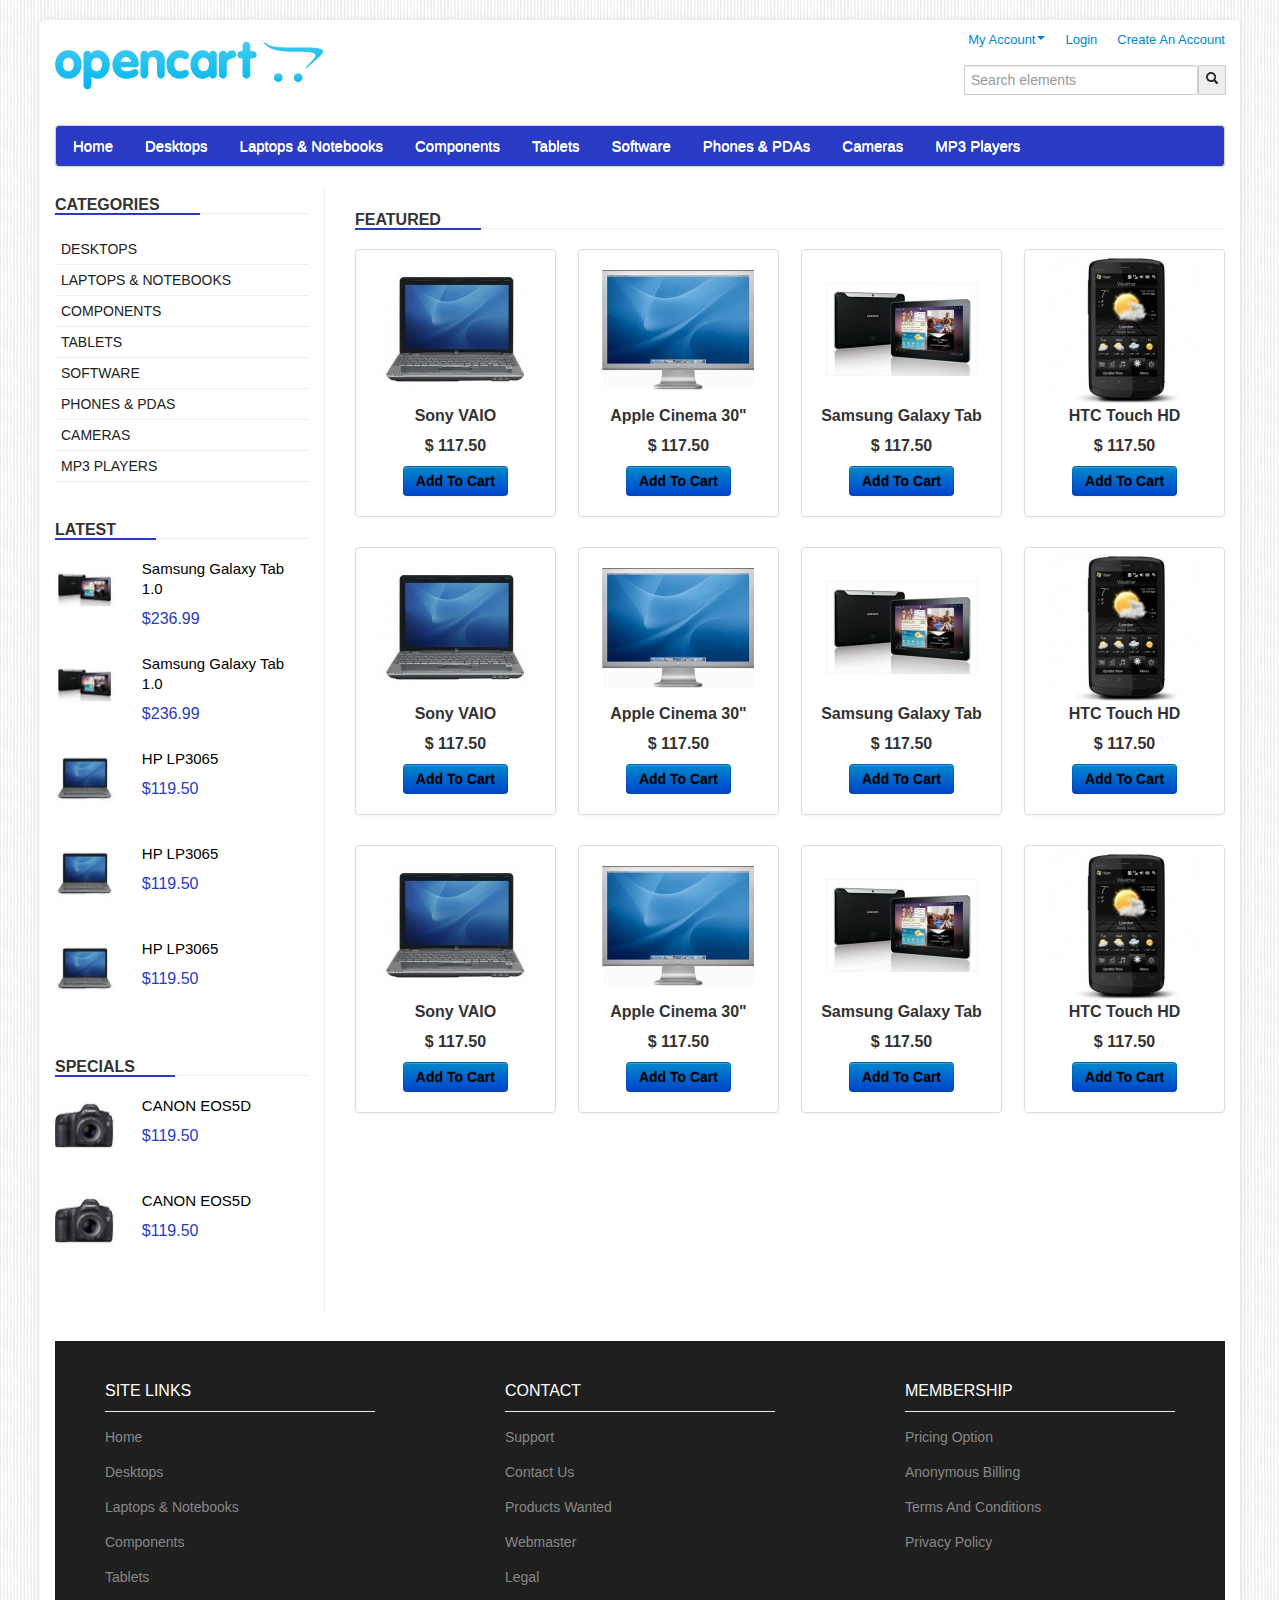
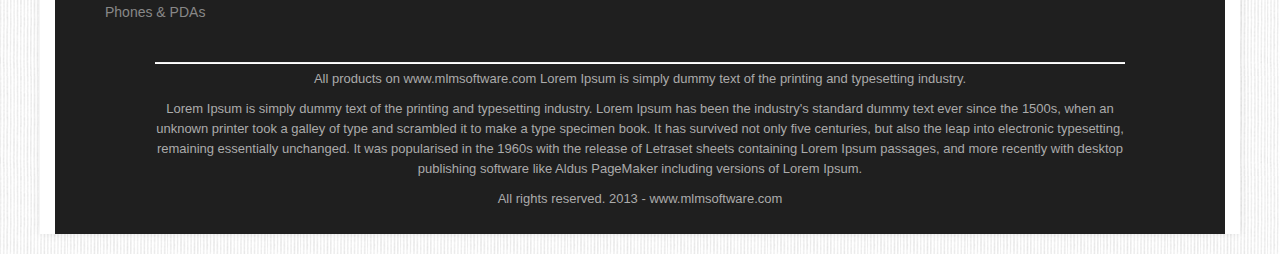
<file: index.html>
<!DOCTYPE html PUBLIC "-//W3C//DTD XHTML 1.0 Transitional//EN" "http://www.w3.org/TR/xhtml1/DTD/xhtml1-transitional.dtd">
<html xmlns="http://www.w3.org/1999/xhtml">
<head>
<meta http-equiv="Content-Type" content="text/html; charset=utf-8" />
<meta name="viewport" content="width=device-width, initial-scale=1.0" />
<link rel="stylesheet" type="text/css" href="assets/css/bootstrap.css" />
<link rel="stylesheet" type="text/css" href="assets/css/bootstrap-responsive.css" />
<link rel="stylesheet" type="text/css" href="assets/css/style.css" />

<script src="http://ajax.googleapis.com/ajax/libs/jquery/1.10.2/jquery.min.js"></script>
<script src="assets/js/bootstrap.js"></script>
<title>HOME</title>
</head>

<body>
<!-- body container starts here -->
<div class="container body_container">
	<!--- header part starts here --->
	<div class="row-fluid">
    	<div class="span6">
        	<img src="img/logo.png" class="logo"/>
        </div>
        
        <div class="span5 offset1">
        	<ul class="nav navbar_small pull-right">
            	<li class="dropdown">
                	<a href="#" class="dropdown-toggle" data-toggle="dropdown">My Account<b class="caret"></b></a>
                    <ul class="dropdown-menu" role="menu" aria-labelledby="dropdownMenu">
                    	<li><a href="#">My Account</a></li>
                        <li><a href="#">Watchlist(0)</a></li>
                        <li><a href="view_cart.html">Shopping Cart</a></li>
                        <li><a href="check_out.html">Checkout</a></li>
                    </ul>
                </li>
                <li class="dropdown"><a href="login.html">Login</a></li>
                <li class="dropdown"><a href="sign_up.html">Create An Account</a></li>
            </ul>
            <div class="input-prepend search_box pull-right">
            	<input type="text" id="input_search_box" placeholder="Search elements" />
                <span class="add-on"><i class="icon-search"></i></span>
            </div>
        </div>
    </div>
    <!--- header part ends here --->
    <!--- navbar part starts here --->
    <div class="row-fluid">
        <div class="navbar">
            <div class="navbar-inner navbar_inner">
             
             <!-- .btn-navbar is used as the toggle for collapsed navbar content -->
              <a class="btn btn-navbar" data-toggle="collapse" data-target=".nav-collapse">
                <span class="icon-bar"></span>
                <span class="icon-bar"></span>
                <span class="icon-bar"></span>
              </a>
              
               <!-- Everything you want hidden at 940px or less, place within here -->
                <div class="nav-collapse collapse">
                    <ul class="nav">
                    	<li><a href="#">Home</a></li>
                        <li><a href="#">Desktops</a></li>
                        <li><a href="#">Laptops & Notebooks</a></li>
                        <li><a href="#">Components</a></li>
                        <li><a href="#">Tablets</a></li>
                        <li><a href="#">Software</a></li>
                        <li><a href="#">Phones & PDAs</a></li>
                        <li><a href="#">Cameras</a></li>
                        <li><a href="#">MP3 Players</a></li>
                    </ul>
                </div>    
            </div>
        </div>
    </div>
    <!--- navbar part ends here --->
    <!--- body starts here -->
    <div class="row-fluid">
    	<!--- leftcontainer starts here --->
    	<div class="span3 left_container">
        	<h4 class="left_container_heading"><span class="heading_text">Categories</span></h4>
             <div class="row-fluid">
                <ul class="left_container_categories">
                    <li><a href="#">Desktops</a></li>
                    <li><a href="#">Laptops & Notebooks</a></li>
                    <li><a href="#">Components</a></li>
                    <li><a href="#">Tablets</a></li>
                    <li><a href="#">Software</a></li>
                    <li><a href="#">Phones & PDAs</a></li>
                    <li><a href="#">Cameras</a></li>
                    <li><a href="#">MP3 Players</a></li>
                </ul>
            </div>
            <h4 class="left_container_heading"><span class="heading_text">Latest</span></h4>
            <div class="row-fluid left_container_product">
            	<div class="span3"><img src="img/samsung_tab_1-60x60.jpg"/></div>
                <div class="span7 offset1">
                	<p><a href="#">Samsung Galaxy Tab 1.0</a></p>
                    <p class="left_container_product_amount">$236.99</p>
                </div>
            </div>
            <div class="row-fluid left_container_product">
            	<div class="span3"><img src="img/samsung_tab_1-60x60.jpg"/></div>
                <div class="span7 offset1">
                	<p><a href="#">Samsung Galaxy Tab 1.0</a></p>
                    <p class="left_container_product_amount">$236.99</p>
                </div>
            </div>
            <div class="row-fluid left_container_product">
            	<div class="span3"><img src="img/hp_1-60x60.jpg"/></div>
                <div class="span7 offset1">
                	<p><a href="#">HP LP3065</a></p>
                    <p class="left_container_product_amount">$119.50</p>
                </div>
            </div>
            <div class="row-fluid left_container_product">
            	<div class="span3"><img src="img/hp_1-60x60.jpg"/></div>
                <div class="span7 offset1">
                	<p><a href="#">HP LP3065</a></p>
                    <p class="left_container_product_amount">$119.50</p>
                </div>
            </div>
            <div class="row-fluid left_container_product left_series_last">
            	<div class="span3"><img src="img/hp_1-60x60.jpg"/></div>
                <div class="span7 offset1">
                	<p><a href="#">HP LP3065</a></p>
                    <p class="left_container_product_amount">$119.50</p>
                </div>
            </div>
            <h4 class="left_container_heading"><span class="heading_text">Specials</span></h4>
            <div class="row-fluid left_container_product">
            	<div class="span3"><img src="img/canon_eos_5d_1-60x60.jpg"/></div>
                <div class="span7 offset1">
                	<p><a href="#">CANON EOS5D</a></p>
                    <p class="left_container_product_amount">$119.50</p>
                </div>
            </div>
            <div class="row-fluid left_container_product left_series_last">
            	<div class="span3"><img src="img/canon_eos_5d_1-60x60.jpg"/></div>
                <div class="span7 offset1">
                	<p><a href="#">CANON EOS5D</a></p>
                    <p class="left_container_product_amount">$119.50</p>
                </div>
            </div>
        </div>
        <!--- leftcontainer ends here --->
        <!--- rightcontainer starts here --->
        <div class="span9">
        	<div class="row-fluid">
            	<div class="slider"></div>
            </div>
            <h4 class="left_container_heading"><span class="heading_text">Featured</span></h4>
            <div class="row-fluid">
            	<ul class="thumbnails">
                    <li class="span3 thumbnail right_container_object">
                    	<a href="product.html"><img src="img/hp_1-152x152.jpg" /></a>
                        <p>Sony VAIO</p>
                        <p>$ 117.50</p>
                        <a href="#" class="btn btn-primary">Add To Cart</a>
                    </li>
                    <li class="span3 thumbnail right_container_object">
                    	<img src="img/apple_cinema_30-152x152.jpg" />
                        <p>Apple Cinema 30"</p>
                        <p>$ 117.50</p>
                        <a href="#" class="btn btn-primary">Add To Cart</a>
                    </li>
                    <li class="span3 thumbnail right_container_object">
                    	<img src="img/samsung_tab_1-152x152.jpg" />
                        <p>Samsung Galaxy Tab</p>
                        <p>$ 117.50</p>
                        <a href="#" class="btn btn-primary">Add To Cart</a>
                    </li>
                    <li class="span3 thumbnail right_container_object">
                    	<img src="img/htc_touch_hd_1-152x152.jpg" />
                        <p>HTC Touch HD</p>
                        <p>$ 117.50</p>
                        <a href="#" class="btn btn-primary">Add To Cart</a>
                    </li>
                </ul>
            </div>
            <div class="row-fluid">
            	<ul class="thumbnails">
                    <li class="span3 thumbnail right_container_object">
                    	<img src="img/hp_1-152x152.jpg" />
                        <p>Sony VAIO</p>
                        <p>$ 117.50</p>
                        <a href="#" class="btn btn-primary">Add To Cart</a>
                    </li>
                    <li class="span3 thumbnail right_container_object">
                    	<img src="img/apple_cinema_30-152x152.jpg" />
                        <p>Apple Cinema 30"</p>
                        <p>$ 117.50</p>
                        <a href="#" class="btn btn-primary">Add To Cart</a>
                    </li>
                    <li class="span3 thumbnail right_container_object">
                    	<img src="img/samsung_tab_1-152x152.jpg" />
                        <p>Samsung Galaxy Tab</p>
                        <p>$ 117.50</p>
                        <a href="#" class="btn btn-primary">Add To Cart</a>
                    </li>
                    <li class="span3 thumbnail right_container_object">
                    	<img src="img/htc_touch_hd_1-152x152.jpg" />
                        <p>HTC Touch HD</p>
                        <p>$ 117.50</p>
                        <a href="#" class="btn btn-primary">Add To Cart</a>
                    </li>
                </ul>
            </div>
            <div class="row-fluid">
            	<ul class="thumbnails">
                    <li class="span3 thumbnail right_container_object">
                    	<img src="img/hp_1-152x152.jpg" />
                        <p>Sony VAIO</p>
                        <p>$ 117.50</p>
                        <a href="#" class="btn btn-primary">Add To Cart</a>
                    </li>
                    <li class="span3 thumbnail right_container_object">
                    	<img src="img/apple_cinema_30-152x152.jpg" />
                        <p>Apple Cinema 30"</p>
                        <p>$ 117.50</p>
                        <a href="#" class="btn btn-primary">Add To Cart</a>
                    </li>
                    <li class="span3 thumbnail right_container_object">
                    	<img src="img/samsung_tab_1-152x152.jpg" />
                        <p>Samsung Galaxy Tab</p>
                        <p>$ 117.50</p>
                        <a href="#" class="btn btn-primary">Add To Cart</a>
                    </li>
                    <li class="span3 thumbnail right_container_object">
                    	<img src="img/htc_touch_hd_1-152x152.jpg" />
                        <p>HTC Touch HD</p>
                        <p>$ 117.50</p>
                        <a href="#" class="btn btn-primary">Add To Cart</a>
                    </li>
                </ul>
            </div>
        </div>
        <!--- rightcontainer ends here --->
    </div>
    <!--- body ends here --->
    <!-- footer starts here -->
    <div class="row-fluid footer">
        <div class="span4 footer_part">
            <p class="footer_part_heading">Site links</p>
            <ul>
                <li><a href="#">Home</a></li>
                <li><a href="#">Desktops</a></li>
                <li><a href="#">Laptops & Notebooks</a></li>
                <li><a href="#">Components</a></li>
                <li><a href="#">Tablets</a></li>
                <li><a href="#">Phones & PDAs</a></li>
            </ul>
        </div>
         <div class="span4 footer_part">
            <p class="footer_part_heading">Contact</p>
            <ul>
                <li><a href="#">Support</a></li>
                <li><a href="#">Contact Us</a></li>
                <li><a href="#">Products Wanted</a></li>
                <li><a href="#">Webmaster</a></li>
                <li><a href="#">Legal</a></li>
            </ul>
          </div>
          <div class="span4 footer_part">
            <p class="footer_part_heading">Membership</p>
            <ul>
                <li><a href="#">Pricing Option</a></li>
                <li><a href="#">Anonymous Billing</a></li>
                <li><a href="#">Terms And Conditions</a></li>
                <li><a href="#">Privacy Policy</a></li>
            </ul>
          </div>
    </div>
    <div class="row-fluid footer_text_part">
        <div class="span10 offset1">
            <hr class="footer_hr" />
            <p>All products on  www.mlmsoftware.com Lorem Ipsum is simply dummy text of the printing and typesetting industry.</p>
            <p>Lorem Ipsum is simply dummy text of the printing and typesetting industry. Lorem Ipsum has been the industry's standard dummy text ever since the 1500s, when an unknown printer took a galley of type and scrambled it to make a type specimen book. It has survived not only five centuries, but also the leap into electronic typesetting, remaining essentially unchanged. It was popularised in the 1960s with the release of Letraset sheets containing Lorem Ipsum passages, and more recently with desktop publishing software like Aldus PageMaker including versions of Lorem Ipsum.</p>
            <p>All rights reserved. 2013 - www.mlmsoftware.com</p>
        </div>    
    </div>
    <!-- footer ends here -->
</div>
<!-- body container ends here -->

</body>
</html>
</file>
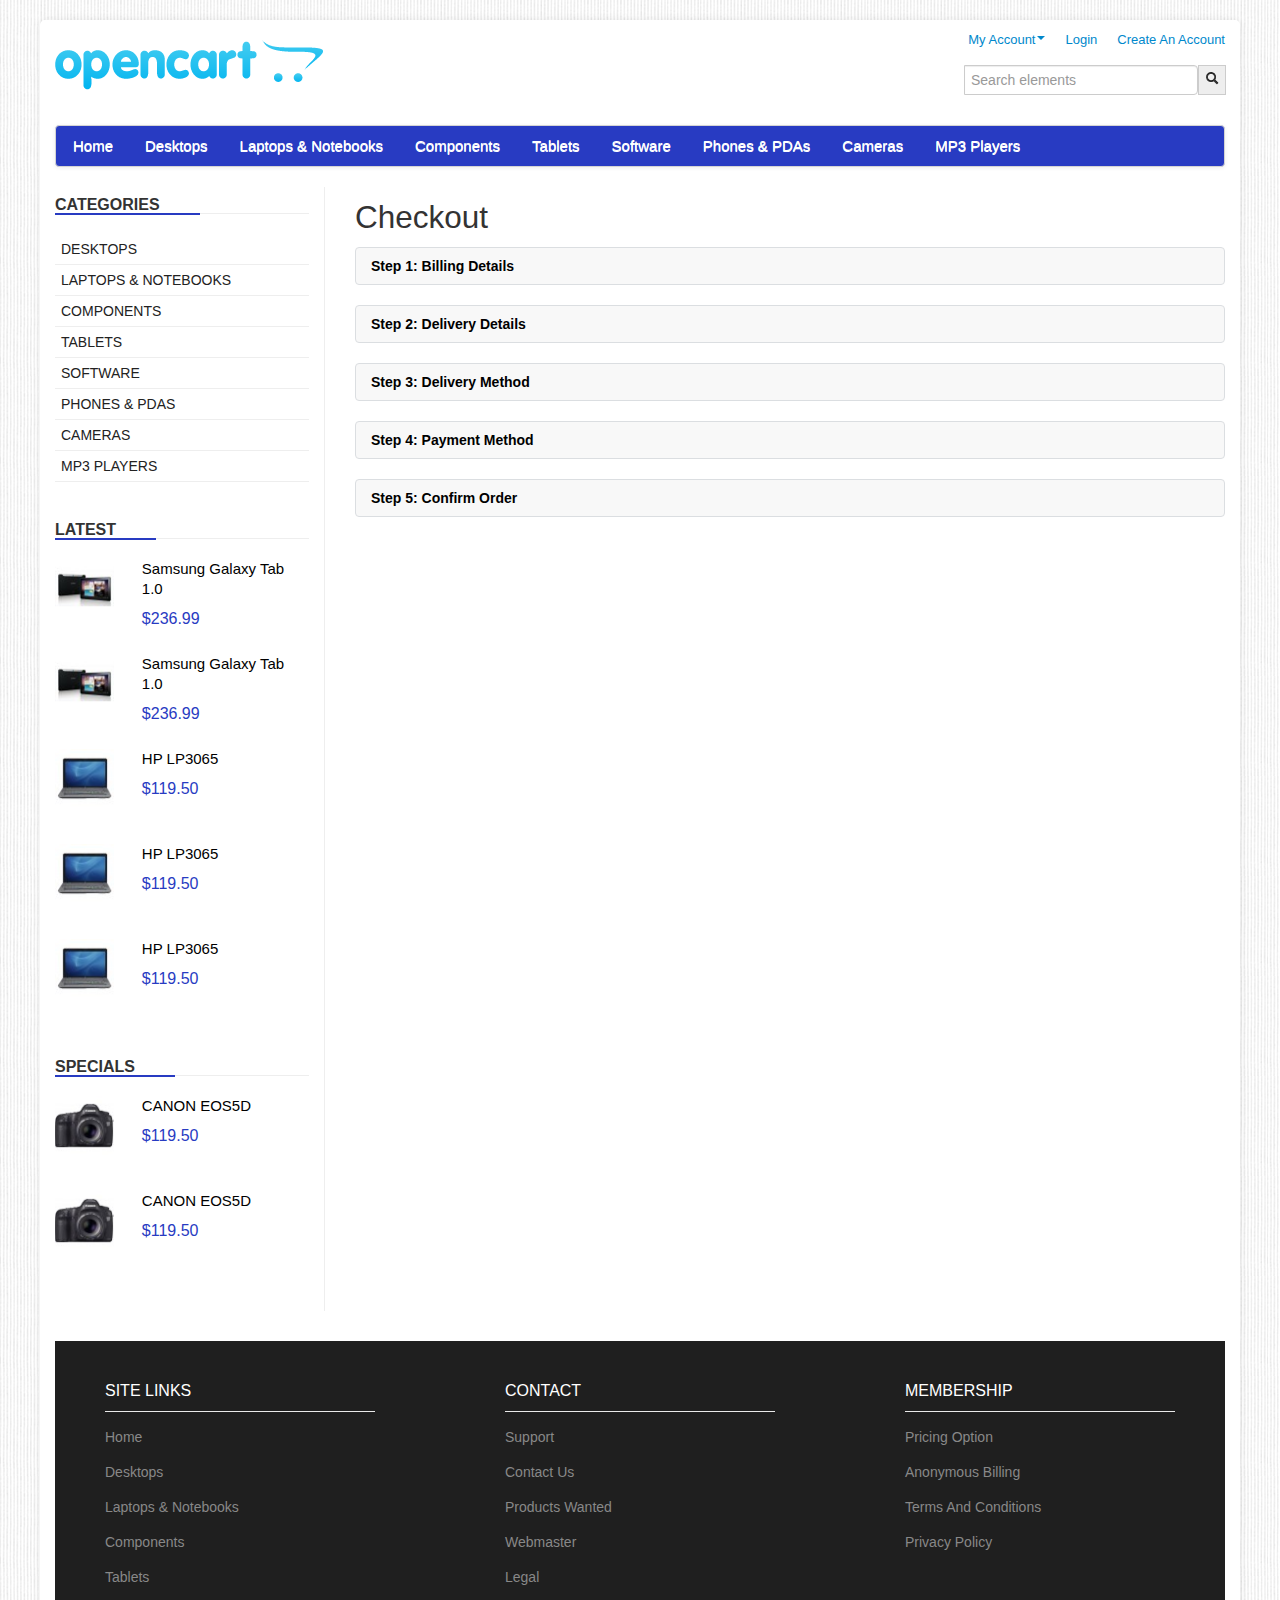
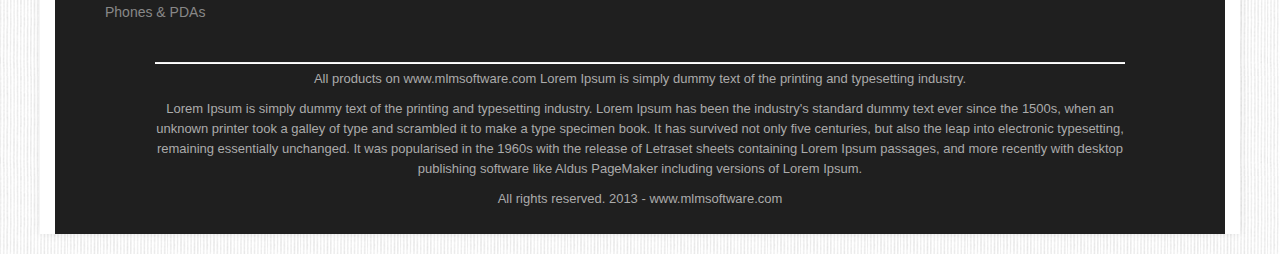
<file: check_out.html>
<!DOCTYPE html PUBLIC "-//W3C//DTD XHTML 1.0 Transitional//EN" "http://www.w3.org/TR/xhtml1/DTD/xhtml1-transitional.dtd">
<html xmlns="http://www.w3.org/1999/xhtml">
<head>
<meta http-equiv="Content-Type" content="text/html; charset=utf-8" />
<meta name="viewport" content="width=device-width, initial-scale=1.0" />
<link rel="stylesheet" type="text/css" href="assets/css/bootstrap.css" />
<link rel="stylesheet" type="text/css" href="assets/css/bootstrap-responsive.css" />
<link rel="stylesheet" type="text/css" href="assets/css/style.css" />

<script src="http://ajax.googleapis.com/ajax/libs/jquery/1.10.2/jquery.min.js"></script>
<script src="assets/js/bootstrap.js"></script>
<title>CHECK OUT</title>
</head>

<body>
<!-- body container starts here -->
<div class="container body_container">
	<!--- header part starts here --->
	<div class="row-fluid">
    	<div class="span6">
        	<img src="img/logo.png" class="logo"/>
        </div>
        
        <div class="span5 offset1">
        	<ul class="nav navbar_small pull-right">
            	<li class="dropdown">
                	<a href="#" class="dropdown-toggle" data-toggle="dropdown">My Account<b class="caret"></b></a>
                    <ul class="dropdown-menu" role="menu" aria-labelledby="dropdownMenu">
                    	<li><a href="#">My Account</a></li>
                        <li><a href="#">Watchlist(0)</a></li>
                        <li><a href="view_cart.html">Shopping Cart</a></li>
                        <li><a href="check_out.html">Checkout</a></li>
                    </ul>
                </li>
                <li class="dropdown"><a href="login.html">Login</a></li>
                <li class="dropdown"><a href="sign_up.html">Create An Account</a></li>
            </ul>
            <div class="input-prepend search_box pull-right">
            	<input type="text" id="input_search_box" placeholder="Search elements" />
                <span class="add-on"><i class="icon-search"></i></span>
            </div>
        </div>
    </div>
    <!--- header part ends here --->
    <!--- navbar part starts here --->
    <div class="row-fluid">
        <div class="navbar">
            <div class="navbar-inner navbar_inner">
             
             <!-- .btn-navbar is used as the toggle for collapsed navbar content -->
              <a class="btn btn-navbar" data-toggle="collapse" data-target=".nav-collapse">
                <span class="icon-bar"></span>
                <span class="icon-bar"></span>
                <span class="icon-bar"></span>
              </a>
              
               <!-- Everything you want hidden at 940px or less, place within here -->
                <div class="nav-collapse collapse">
                    <ul class="nav">
                    	<li><a href="#">Home</a></li>
                        <li><a href="#">Desktops</a></li>
                        <li><a href="#">Laptops & Notebooks</a></li>
                        <li><a href="#">Components</a></li>
                        <li><a href="#">Tablets</a></li>
                        <li><a href="#">Software</a></li>
                        <li><a href="#">Phones & PDAs</a></li>
                        <li><a href="#">Cameras</a></li>
                        <li><a href="#">MP3 Players</a></li>
                    </ul>
                </div>    
            </div>
        </div>
    </div>
    <!--- navbar part ends here --->
    <!--- body starts here -->
    <div class="row-fluid">
    	<!--- leftcontainer starts here --->
    	<div class="span3 left_container">
        	<h4 class="left_container_heading"><span class="heading_text">Categories</span></h4>
             <div class="row-fluid">
                <ul class="left_container_categories">
                    <li><a href="#">Desktops</a></li>
                    <li><a href="#">Laptops & Notebooks</a></li>
                    <li><a href="#">Components</a></li>
                    <li><a href="#">Tablets</a></li>
                    <li><a href="#">Software</a></li>
                    <li><a href="#">Phones & PDAs</a></li>
                    <li><a href="#">Cameras</a></li>
                    <li><a href="#">MP3 Players</a></li>
                </ul>
            </div>
            <h4 class="left_container_heading"><span class="heading_text">Latest</span></h4>
            <div class="row-fluid left_container_product">
            	<div class="span3"><img src="img/samsung_tab_1-60x60.jpg"/></div>
                <div class="span7 offset1">
                	<p><a href="#">Samsung Galaxy Tab 1.0</a></p>
                    <p class="left_container_product_amount">$236.99</p>
                </div>
            </div>
            <div class="row-fluid left_container_product">
            	<div class="span3"><img src="img/samsung_tab_1-60x60.jpg"/></div>
                <div class="span7 offset1">
                	<p><a href="#">Samsung Galaxy Tab 1.0</a></p>
                    <p class="left_container_product_amount">$236.99</p>
                </div>
            </div>
            <div class="row-fluid left_container_product">
            	<div class="span3"><img src="img/hp_1-60x60.jpg"/></div>
                <div class="span7 offset1">
                	<p><a href="#">HP LP3065</a></p>
                    <p class="left_container_product_amount">$119.50</p>
                </div>
            </div>
            <div class="row-fluid left_container_product">
            	<div class="span3"><img src="img/hp_1-60x60.jpg"/></div>
                <div class="span7 offset1">
                	<p><a href="#">HP LP3065</a></p>
                    <p class="left_container_product_amount">$119.50</p>
                </div>
            </div>
            <div class="row-fluid left_container_product left_series_last">
            	<div class="span3"><img src="img/hp_1-60x60.jpg"/></div>
                <div class="span7 offset1">
                	<p><a href="#">HP LP3065</a></p>
                    <p class="left_container_product_amount">$119.50</p>
                </div>
            </div>
            <h4 class="left_container_heading"><span class="heading_text">Specials</span></h4>
            <div class="row-fluid left_container_product">
            	<div class="span3"><img src="img/canon_eos_5d_1-60x60.jpg"/></div>
                <div class="span7 offset1">
                	<p><a href="#">CANON EOS5D</a></p>
                    <p class="left_container_product_amount">$119.50</p>
                </div>
            </div>
            <div class="row-fluid left_container_product left_series_last">
            	<div class="span3"><img src="img/canon_eos_5d_1-60x60.jpg"/></div>
                <div class="span7 offset1">
                	<p><a href="#">CANON EOS5D</a></p>
                    <p class="left_container_product_amount">$119.50</p>
                </div>
            </div>
        </div>
        <!--- leftcontainer ends here --->
        <!--- rightcontainer starts here --->
        <div class="span9">
        	<div class="row-fluid">
        		<h2 class="page_heading">Checkout</h2>
            </div>
            <div class="row-fluid">
            	<div class="accordion" id="accordion2">
                  <div class="accordion-group checkout_accordian">
                    <div class="accordion-heading">
                      <a class="accordion-toggle accordian_text" data-toggle="collapse" data-parent="#accordion2" href="#collapseOne">
                        Step 1: Billing Details
                      </a>
                    </div>
                    <div id="collapseOne" class="accordion-body collapse">
                      <div class="accordion-inner">
                        <form action="" method="post" class="form-horizontal">
                        	<label class="radio check_out_radio">
                              <input type="radio" name="" id="" value="option1">
                               I want to use an existing address
                            </label>
                            <div id="">
                                <div class="control-group">
                                    <label class="control-label" id="form_label">Address:</label>
                                    <div class="controls">
                                        <textarea rows="8" cols="70" class="uneditable-textarea unedited_textarea">Anim pariatur cliche reprehenderit, enim eiusmod high life accusamus terry richardson ad squid. 3 wolf moon officia aute, non cupidatat skateboard dolor brunch. </textarea>
                                    </div>
                                </div>
                            </div>
                            <label class="radio check_out_radio">
                              <input type="radio" name="" id="" value="option1">
                              I want to use a new address
                            </label>
                            <div id="">
                                <div class="control-group">
                                    <label class="control-label" id="form_label">First Name:</label>
                                    <div class="controls">
                                        <input type="text" placeholder="">
                                    </div>
                                </div>
                                <div class="control-group">
                                    <label class="control-label" id="form_label">Last Name:</label>
                                    <div class="controls">
                                        <input type="text" placeholder="">
                                    </div>
                                </div>
                                <div class="control-group">
                                    <label class="control-label" id="form_label">Company:</label>
                                    <div class="controls">
                                        <input type="text" placeholder="">
                                    </div>
                                </div>
                                <div class="control-group">
                                    <label class="control-label" id="form_label">Company Id:</label>
                                    <div class="controls">
                                        <input type="text" placeholder="">
                                    </div>
                                </div>
                                <div class="control-group">
                                    <label class="control-label" id="form_label">Address1:</label>
                                    <div class="controls">
                                        <input type="text" placeholder="">
                                    </div>
                                </div>
                                <div class="control-group">
                                    <label class="control-label" id="form_label">Address2:</label>
                                    <div class="controls">
                                        <input type="text" placeholder="">
                                    </div>
                                </div>
                                <div class="control-group">
                                    <label class="control-label" id="form_label">City:</label>
                                    <div class="controls">
                                        <input type="text" placeholder="">
                                    </div>
                                </div>
                                <div class="control-group">
                                    <label class="control-label" id="form_label">Postal Code:</label>
                                    <div class="controls">
                                        <input type="text" placeholder="">
                                    </div>
                                </div>
                                <div class="control-group">
                                    <label class="control-label" id="form_label">Country:</label>
                                    <div class="controls">
                                        <input type="text" placeholder="">
                                    </div>
                                </div>
                                <div class="control-group">
                                    <label class="control-label" id="form_label">Region/State:</label>
                                    <div class="controls">
                                        <input type="text" placeholder="">
                                    </div>
                                </div>
                            </div>
                            <div class="control-group">
                                <div class="controls">
                                    <a href="" class="btn btn-inverse">CONFIRM</a>
                                </div>
                            </div>
                        </form>
                      </div>
                    </div>
                  </div>
                  <div class="accordion-group checkout_accordian">
                    <div class="accordion-heading">
                      <a class="accordion-toggle accordian_text" data-toggle="collapse" data-parent="#accordion2" href="#collapseTwo">
                        Step 2: Delivery Details
                      </a>
                    </div>
                    <div id="collapseTwo" class="accordion-body collapse">
                      <div class="accordion-inner">
                        <form action="" method="post" class="form-horizontal">
                        	<label class="radio check_out_radio">
                              <input type="radio" name="" id="" value="option1">
                               I want to use an existing address
                            </label>
                            <div id="">
                                <div class="control-group">
                                    <label class="control-label" id="form_label">Address:</label>
                                    <div class="controls">
                                        <textarea rows="8" cols="70" class="uneditable-textarea unedited_textarea">Anim pariatur cliche reprehenderit, enim eiusmod high life accusamus terry richardson ad squid. 3 wolf moon officia aute, non cupidatat skateboard dolor brunch. </textarea>
                                    </div>
                                </div>
                            </div>
                            <label class="radio check_out_radio">
                              <input type="radio" name="" id="" value="option1">
                              I want to use a new address
                            </label>
                            <div id="">
                                <div class="control-group">
                                    <label class="control-label" id="form_label">First Name:</label>
                                    <div class="controls">
                                        <input type="text" placeholder="">
                                    </div>
                                </div>
                                <div class="control-group">
                                    <label class="control-label" id="form_label">Last Name:</label>
                                    <div class="controls">
                                        <input type="text" placeholder="">
                                    </div>
                                </div>
                                <div class="control-group">
                                    <label class="control-label" id="form_label">Company:</label>
                                    <div class="controls">
                                        <input type="text" placeholder="">
                                    </div>
                                </div>
                                <div class="control-group">
                                    <label class="control-label" id="form_label">Address1:</label>
                                    <div class="controls">
                                        <input type="text" placeholder="">
                                    </div>
                                </div>
                                <div class="control-group">
                                    <label class="control-label" id="form_label">Address2:</label>
                                    <div class="controls">
                                        <input type="text" placeholder="">
                                    </div>
                                </div>
                                <div class="control-group">
                                    <label class="control-label" id="form_label">City:</label>
                                    <div class="controls">
                                        <input type="text" placeholder="">
                                    </div>
                                </div>
                                <div class="control-group">
                                    <label class="control-label" id="form_label">Postal Code:</label>
                                    <div class="controls">
                                        <input type="text" placeholder="">
                                    </div>
                                </div>
                                <div class="control-group">
                                    <label class="control-label" id="form_label">Country:</label>
                                    <div class="controls">
                                        <input type="text" placeholder="">
                                    </div>
                                </div>
                                <div class="control-group">
                                    <label class="control-label" id="form_label">Region/State:</label>
                                    <div class="controls">
                                        <input type="text" placeholder="">
                                    </div>
                                </div>
                            </div>
                            <div class="control-group">
                                <div class="controls">
                                    <input type="submit" href="" class="btn btn-inverse" value="Confirm">
                                </div>
                            </div>
                        </form>
                      </div>
                    </div>
                  </div>
                  <div class="accordion-group checkout_accordian">
                    <div class="accordion-heading">
                      <a class="accordion-toggle accordian_text" data-toggle="collapse" data-parent="#accordion2" href="#collapseThree">
                        Step 3: Delivery Method
                      </a>
                    </div>
                    <div id="collapseThree" class="accordion-body collapse">
                      <div class="accordion-inner">
                        <p>Please select the preferred shipping method to use on this order.</p>
                        <p class="checkout_shipping_rate">Flat Rate</p>
                        <form action="" method="post">
                        	<label class="radio check_out_radio">
                              <input type="radio" name="" id="" value="option1">
                              Flat Shipping Rate: $5.00
                            </label>
                            <label>Add Comments About Your Order </label>
    						<textarea rows="6" cols="30" class="input-block-level"></textarea>
                            <input type="submit" href="" class="btn btn-inverse pull-right" value="Confirm">
                            <div class="clearfix"></div>
                        </form>
                      </div>
                    </div>
                  </div>
                  <div class="accordion-group checkout_accordian">
                    <div class="accordion-heading">
                      <a class="accordion-toggle accordian_text" data-toggle="collapse" data-parent="#accordion2" href="#collapseFour">
                        Step 4: Payment Method
                      </a>
                    </div>
                    <div id="collapseFour" class="accordion-body collapse">
                      <div class="accordion-inner">
                        <p>Please select the preferred payment method to use on this order.</p>
                        <form action="" method="post">
                        	<label class="radio check_out_radio">
                              <input type="radio" name="" id="" value="option1">
                              Cash On Delivery
                            </label>
                            <label>Add Comments About Your Order  </label>
    						<textarea rows="6" cols="30" class="input-block-level"></textarea>
                            <label class="radio check_out_radio pull-left">
                              <input type="radio" name="" id="" value="option1">
                              I have read and agree to the <a href="#">Terms & Conditions</a>
                            </label>
                            <input type="submit" href="" class="btn btn-inverse pull-right" value="Confirm">
                            <div class="clearfix"></div>
                        </form>
                      </div>
                    </div>
                  </div>
                  <div class="accordion-group checkout_accordian">
                    <div class="accordion-heading">
                      <a class="accordion-toggle accordian_text" data-toggle="collapse" data-parent="#accordion2" href="#collapseFive">
                        Step 5: Confirm Order
                      </a>
                    </div>
                    <div id="collapseFive" class="accordion-body collapse">
                      <div class="accordion-inner">
                      <form action="" method="post">
                        <table class="table table-hover checkout_table">
                              <thead>
                                <tr>
                                  <th>Product Name</th>
                                  <th>Quantity</th>
                                  <th>Unit Price</th>
                                  <th>Total Price</th>
                                </tr>
                              </thead>
                              <tbody>
                                <tr>
                                  <td>Samsung Galaxy Tab 1.0</td>
                                  <td>3</td>
                                  <td>$199.00</td>
                                  <td>$297.00</td>
                                </tr>
                                <tr>
                                  <td>Samsung Galaxy Tab 1.0</td>
                                  <td>1</td>
                                  <td>$199.00</td>
                                  <td>$199.00</td>
                                </tr>
                                <tr>
                                  <td>Samsung Galaxy Tab 1.0</td>
                                  <td>1</td>
                                  <td>$199.00</td>
                                  <td>$199.00</td>
                                </tr>
                                <tr>
                                  <td>&nbsp;</td>
                                  <td>&nbsp;</td>
                                  <td class="product_name">Sub-Total:</td>
                                  <td>$495.00</td>
                                </tr>
                                <tr>
                                  <td>&nbsp;</td>
                                  <td>&nbsp;</td>
                                  <td class="product_name">Flat Shipping Rate:</td>
                                  <td>$5.00</td>
                                </tr>
                                <tr>
                                  <td>&nbsp;</td>
                                  <td>&nbsp;</td>
                                  <td class="product_name">Total:</td>
                                  <td>$500.00</td>
                                </tr>
                              </tbody>
                          </table>
                          <input type="submit" href="" class="btn btn-inverse pull-right" value="Confirm">
                          <div class="clearfix"></div>
                      </form>  
                      </div>
                    </div>
                  </div>
                </div>
            </div>
        </div>
        <!--- rightcontainer ends here --->
    </div>
    <!--- body ends here --->  
    <!-- footer starts here -->
    <div class="row-fluid footer">
        <div class="span4 footer_part">
            <p class="footer_part_heading">Site links</p>
            <ul>
                <li><a href="#">Home</a></li>
                <li><a href="#">Desktops</a></li>
                <li><a href="#">Laptops & Notebooks</a></li>
                <li><a href="#">Components</a></li>
                <li><a href="#">Tablets</a></li>
                <li><a href="#">Phones & PDAs</a></li>
            </ul>
        </div>
         <div class="span4 footer_part">
            <p class="footer_part_heading">Contact</p>
            <ul>
                <li><a href="#">Support</a></li>
                <li><a href="#">Contact Us</a></li>
                <li><a href="#">Products Wanted</a></li>
                <li><a href="#">Webmaster</a></li>
                <li><a href="#">Legal</a></li>
            </ul>
          </div>
          <div class="span4 footer_part">
            <p class="footer_part_heading">Membership</p>
            <ul>
                <li><a href="#">Pricing Option</a></li>
                <li><a href="#">Anonymous Billing</a></li>
                <li><a href="#">Terms And Conditions</a></li>
                <li><a href="#">Privacy Policy</a></li>
            </ul>
          </div>
    </div>
    <div class="row-fluid footer_text_part">
        <div class="span10 offset1">
            <hr class="footer_hr" />
            <p>All products on  www.mlmsoftware.com Lorem Ipsum is simply dummy text of the printing and typesetting industry.</p>
            <p>Lorem Ipsum is simply dummy text of the printing and typesetting industry. Lorem Ipsum has been the industry's standard dummy text ever since the 1500s, when an unknown printer took a galley of type and scrambled it to make a type specimen book. It has survived not only five centuries, but also the leap into electronic typesetting, remaining essentially unchanged. It was popularised in the 1960s with the release of Letraset sheets containing Lorem Ipsum passages, and more recently with desktop publishing software like Aldus PageMaker including versions of Lorem Ipsum.</p>
            <p>All rights reserved. 2013 - www.mlmsoftware.com</p>
        </div>    
    </div>
    <!-- footer ends here --> 
</div>
<!-- body container ends here -->
</body>
</html>

</body>
</html>
</file>
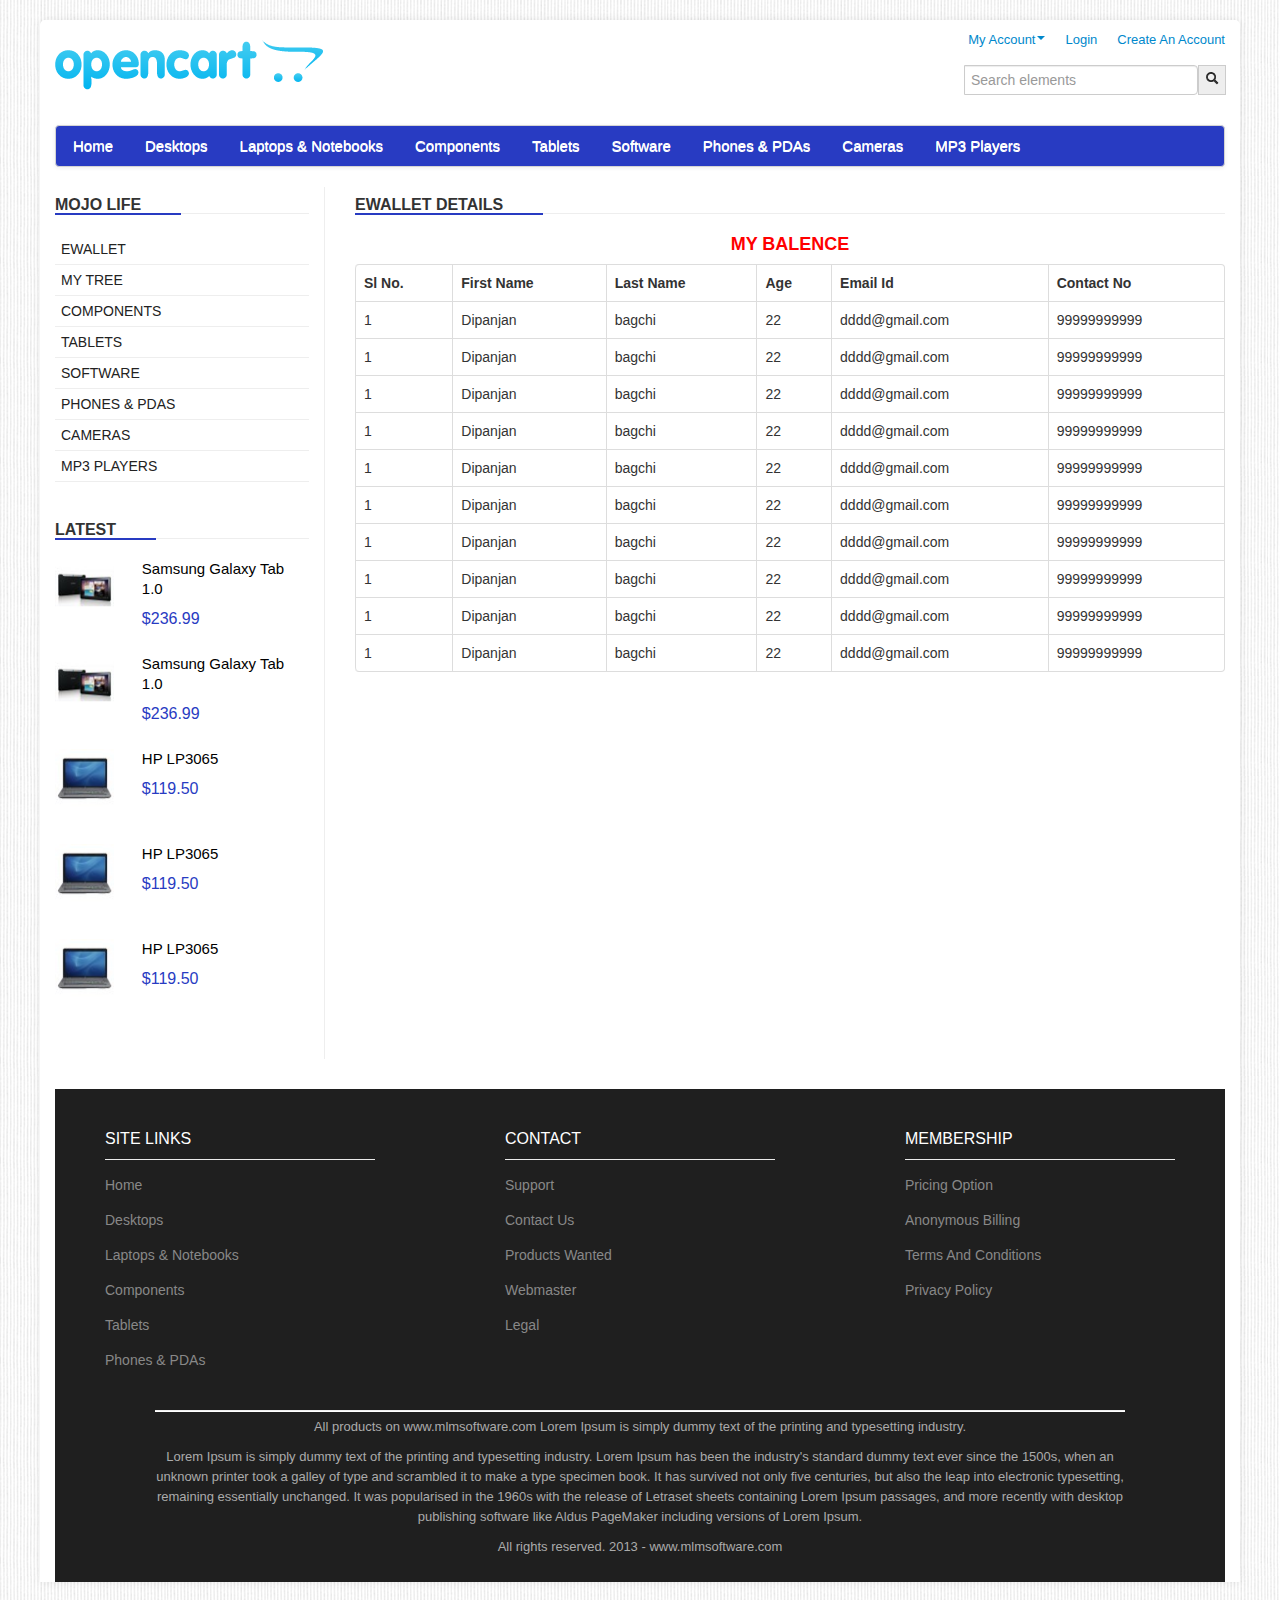
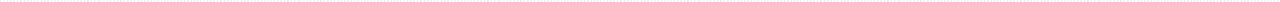
<file: ewallet.html>
<!DOCTYPE html PUBLIC "-//W3C//DTD XHTML 1.0 Transitional//EN" "http://www.w3.org/TR/xhtml1/DTD/xhtml1-transitional.dtd">
<html xmlns="http://www.w3.org/1999/xhtml">
<head>
<meta http-equiv="Content-Type" content="text/html; charset=utf-8" />
<meta name="viewport" content="width=device-width, initial-scale=1.0" />
<link rel="stylesheet" type="text/css" href="assets/css/bootstrap.css" />
<link rel="stylesheet" type="text/css" href="assets/css/bootstrap-responsive.css" />
<link rel="stylesheet" type="text/css" href="assets/css/style.css" />

<script src="http://ajax.googleapis.com/ajax/libs/jquery/1.10.2/jquery.min.js"></script>
<script src="assets/js/bootstrap.js"></script>
<title>EWALLET</title>
</head>

<body>
<!-- body container starts here -->
<div class="container body_container">
	<!--- header part starts here --->
	<div class="row-fluid">
    	<div class="span6">
        	<img src="img/logo.png" class="logo"/>
        </div>
        
        <div class="span5 offset1">
        	<ul class="nav navbar_small pull-right">
            	<li class="dropdown">
                	<a href="#" class="dropdown-toggle" data-toggle="dropdown">My Account<b class="caret"></b></a>
                    <ul class="dropdown-menu" role="menu" aria-labelledby="dropdownMenu">
                    	<li><a href="#">My Account</a></li>
                        <li><a href="#">Watchlist(0)</a></li>
                        <li><a href="view_cart.html">Shopping Cart</a></li>
                        <li><a href="check_out.html">Checkout</a></li>
                    </ul>
                </li>
                <li class="dropdown"><a href="login.html">Login</a></li>
                <li class="dropdown"><a href="sign_up.html">Create An Account</a></li>
            </ul>
            <div class="input-prepend search_box pull-right">
            	<input type="text" id="input_search_box" placeholder="Search elements" />
                <span class="add-on"><i class="icon-search"></i></span>
            </div>
        </div>
    </div>
    <!--- header part ends here --->
    <!--- navbar part starts here --->
    <div class="row-fluid">
        <div class="navbar">
            <div class="navbar-inner navbar_inner">
             
             <!-- .btn-navbar is used as the toggle for collapsed navbar content -->
              <a class="btn btn-navbar" data-toggle="collapse" data-target=".nav-collapse">
                <span class="icon-bar"></span>
                <span class="icon-bar"></span>
                <span class="icon-bar"></span>
              </a>
              
               <!-- Everything you want hidden at 940px or less, place within here -->
                <div class="nav-collapse collapse">
                    <ul class="nav">
                    	<li><a href="index.html">Home</a></li>
                        <li><a href="#">Desktops</a></li>
                        <li><a href="#">Laptops & Notebooks</a></li>
                        <li><a href="#">Components</a></li>
                        <li><a href="#">Tablets</a></li>
                        <li><a href="#">Software</a></li>
                        <li><a href="#">Phones & PDAs</a></li>
                        <li><a href="#">Cameras</a></li>
                        <li><a href="#">MP3 Players</a></li>
                    </ul>
                </div>    
            </div>
        </div>
    </div>
    <!--- navbar part ends here --->
    <!--- body starts here -->
    <div class="row-fluid">
    	<!--- leftcontainer starts here --->
    	<div class="span3 left_container">
        	<h4 class="left_container_heading"><span class="heading_text">MOJO LIFE</span></h4>
             <div class="row-fluid">
                <ul class="left_container_categories">
                    <li><a href="ewallet.html">Ewallet</a></li>
                    <li><a href="my_tree.html">My Tree</a></li>
                    <li><a href="#">Components</a></li>
                    <li><a href="#">Tablets</a></li>
                    <li><a href="#">Software</a></li>
                    <li><a href="#">Phones & PDAs</a></li>
                    <li><a href="#">Cameras</a></li>
                    <li><a href="#">MP3 Players</a></li>
                </ul>
            </div>
            <h4 class="left_container_heading"><span class="heading_text">Latest</span></h4>
            <div class="row-fluid left_container_product">
            	<div class="span3"><img src="img/samsung_tab_1-60x60.jpg"/></div>
                <div class="span7 offset1">
                	<p><a href="#">Samsung Galaxy Tab 1.0</a></p>
                    <p class="left_container_product_amount">$236.99</p>
                </div>
            </div>
            <div class="row-fluid left_container_product">
            	<div class="span3"><img src="img/samsung_tab_1-60x60.jpg"/></div>
                <div class="span7 offset1">
                	<p><a href="#">Samsung Galaxy Tab 1.0</a></p>
                    <p class="left_container_product_amount">$236.99</p>
                </div>
            </div>
            <div class="row-fluid left_container_product">
            	<div class="span3"><img src="img/hp_1-60x60.jpg"/></div>
                <div class="span7 offset1">
                	<p><a href="#">HP LP3065</a></p>
                    <p class="left_container_product_amount">$119.50</p>
                </div>
            </div>
            <div class="row-fluid left_container_product">
            	<div class="span3"><img src="img/hp_1-60x60.jpg"/></div>
                <div class="span7 offset1">
                	<p><a href="#">HP LP3065</a></p>
                    <p class="left_container_product_amount">$119.50</p>
                </div>
            </div>
            <div class="row-fluid left_container_product left_series_last">
            	<div class="span3"><img src="img/hp_1-60x60.jpg"/></div>
                <div class="span7 offset1">
                	<p><a href="#">HP LP3065</a></p>
                    <p class="left_container_product_amount">$119.50</p>
                </div>
            </div>
        </div>
        <!--- leftcontainer ends here --->
        <!--- rightcontainer starts here --->
        <div class="span9">
            <h4 class="left_container_heading"><span class="heading_text">EWallet Details</span></h4>
            <div class="row-fluid">
            	<table class="table table-bordered">
                	<caption class="table_caption">My Balence</caption>
                    <thead>
                    	<tr>
                        	<th>Sl No.</th>
                            <th>First Name</th>
                            <th>Last Name</th>
                            <th>Age</th>
                            <th>Email Id</th>
                            <th>Contact No</th>
                        </tr>
                    </thead>
                    <tbody>
                    	<tr>
                        	<td>1</td>
                            <td>Dipanjan</td>
                            <td>bagchi</td>
                            <td>22</td>
                            <td>dddd@gmail.com</td>
                            <td>99999999999</td>
                        </tr>
                        <tr>
                        	<td>1</td>
                            <td>Dipanjan</td>
                            <td>bagchi</td>
                            <td>22</td>
                            <td>dddd@gmail.com</td>
                            <td>99999999999</td>
                        </tr>
                        <tr>
                        	<td>1</td>
                            <td>Dipanjan</td>
                            <td>bagchi</td>
                            <td>22</td>
                            <td>dddd@gmail.com</td>
                            <td>99999999999</td>
                        </tr>
                        <tr>
                        	<td>1</td>
                            <td>Dipanjan</td>
                            <td>bagchi</td>
                            <td>22</td>
                            <td>dddd@gmail.com</td>
                            <td>99999999999</td>
                        </tr>
                        <tr>
                        	<td>1</td>
                            <td>Dipanjan</td>
                            <td>bagchi</td>
                            <td>22</td>
                            <td>dddd@gmail.com</td>
                            <td>99999999999</td>
                        </tr>
                        <tr>
                        	<td>1</td>
                            <td>Dipanjan</td>
                            <td>bagchi</td>
                            <td>22</td>
                            <td>dddd@gmail.com</td>
                            <td>99999999999</td>
                        </tr>
                        <tr>
                        	<td>1</td>
                            <td>Dipanjan</td>
                            <td>bagchi</td>
                            <td>22</td>
                            <td>dddd@gmail.com</td>
                            <td>99999999999</td>
                        </tr>
                        <tr>
                        	<td>1</td>
                            <td>Dipanjan</td>
                            <td>bagchi</td>
                            <td>22</td>
                            <td>dddd@gmail.com</td>
                            <td>99999999999</td>
                        </tr>
                        <tr>
                        	<td>1</td>
                            <td>Dipanjan</td>
                            <td>bagchi</td>
                            <td>22</td>
                            <td>dddd@gmail.com</td>
                            <td>99999999999</td>
                        </tr>
                        <tr>
                        	<td>1</td>
                            <td>Dipanjan</td>
                            <td>bagchi</td>
                            <td>22</td>
                            <td>dddd@gmail.com</td>
                            <td>99999999999</td>
                        </tr>
                    </tbody>
                </table>
            </div>
        </div>
        <!--- rightcontainer ends here --->
    </div>
    <!--- body ends here --->
    <!-- footer starts here -->
    <div class="row-fluid footer">
        <div class="span4 footer_part">
            <p class="footer_part_heading">Site links</p>
            <ul>
                <li><a href="#">Home</a></li>
                <li><a href="#">Desktops</a></li>
                <li><a href="#">Laptops & Notebooks</a></li>
                <li><a href="#">Components</a></li>
                <li><a href="#">Tablets</a></li>
                <li><a href="#">Phones & PDAs</a></li>
            </ul>
        </div>
         <div class="span4 footer_part">
            <p class="footer_part_heading">Contact</p>
            <ul>
                <li><a href="#">Support</a></li>
                <li><a href="#">Contact Us</a></li>
                <li><a href="#">Products Wanted</a></li>
                <li><a href="#">Webmaster</a></li>
                <li><a href="#">Legal</a></li>
            </ul>
          </div>
          <div class="span4 footer_part">
            <p class="footer_part_heading">Membership</p>
            <ul>
                <li><a href="#">Pricing Option</a></li>
                <li><a href="#">Anonymous Billing</a></li>
                <li><a href="#">Terms And Conditions</a></li>
                <li><a href="#">Privacy Policy</a></li>
            </ul>
          </div>
    </div>
    <div class="row-fluid footer_text_part">
        <div class="span10 offset1">
            <hr class="footer_hr" />
            <p>All products on  www.mlmsoftware.com Lorem Ipsum is simply dummy text of the printing and typesetting industry.</p>
            <p>Lorem Ipsum is simply dummy text of the printing and typesetting industry. Lorem Ipsum has been the industry's standard dummy text ever since the 1500s, when an unknown printer took a galley of type and scrambled it to make a type specimen book. It has survived not only five centuries, but also the leap into electronic typesetting, remaining essentially unchanged. It was popularised in the 1960s with the release of Letraset sheets containing Lorem Ipsum passages, and more recently with desktop publishing software like Aldus PageMaker including versions of Lorem Ipsum.</p>
            <p>All rights reserved. 2013 - www.mlmsoftware.com</p>
        </div>    
    </div>
    <!-- footer ends here -->
</div>
<!-- body container ends here -->

</body>
</html>
</file>
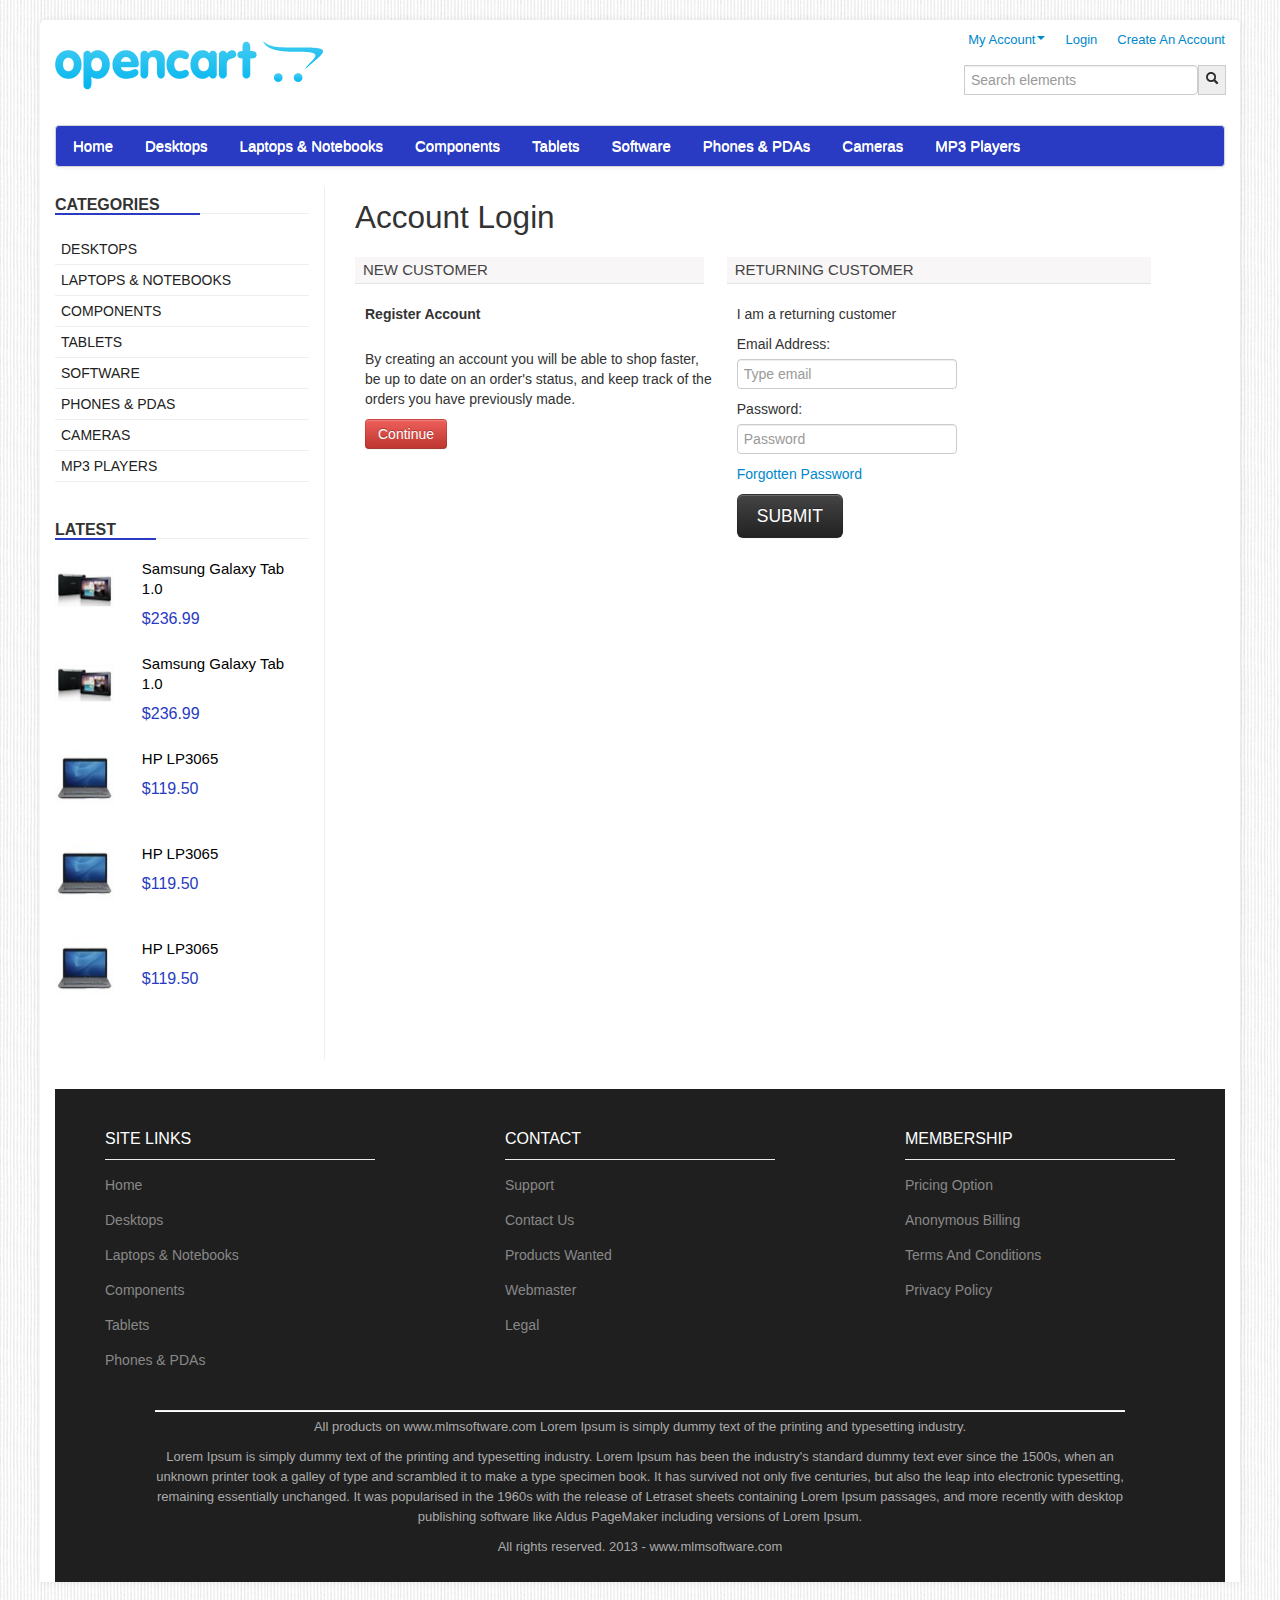
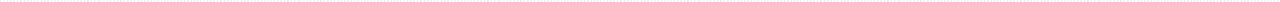
<file: login.html>
<!DOCTYPE html PUBLIC "-//W3C//DTD XHTML 1.0 Transitional//EN" "http://www.w3.org/TR/xhtml1/DTD/xhtml1-transitional.dtd">
<html xmlns="http://www.w3.org/1999/xhtml">
<head>
<meta http-equiv="Content-Type" content="text/html; charset=utf-8" />
<meta name="viewport" content="width=device-width, initial-scale=1.0" />
<link rel="stylesheet" type="text/css" href="assets/css/bootstrap.css" />
<link rel="stylesheet" type="text/css" href="assets/css/bootstrap-responsive.css" />
<link rel="stylesheet" type="text/css" href="assets/css/style.css" />

<script src="http://ajax.googleapis.com/ajax/libs/jquery/1.10.2/jquery.min.js"></script>
<script src="assets/js/bootstrap.js"></script>
<title>LOGIN</title>
</head>

<body>
<!-- body container starts here -->
<div class="container body_container">
	<!--- header part starts here --->
	<div class="row-fluid">
    	<div class="span6">
        	<img src="img/logo.png" class="logo"/>
        </div>
        
        <div class="span5 offset1">
        	<ul class="nav navbar_small pull-right">
            	<li class="dropdown">
                	<a href="#" class="dropdown-toggle" data-toggle="dropdown">My Account<b class="caret"></b></a>
                    <ul class="dropdown-menu" role="menu" aria-labelledby="dropdownMenu">
                    	<li><a href="#">My Account</a></li>
                        <li><a href="#">Watchlist(0)</a></li>
                        <li><a href="view_cart.html">Shopping Cart</a></li>
                        <li><a href="check_out.html">Checkout</a></li>
                    </ul>
                </li>
                <li class="dropdown"><a href="login.html">Login</a></li>
                <li class="dropdown"><a href="sign_up.html">Create An Account</a></li>
            </ul>
            <div class="input-prepend search_box pull-right">
            	<input type="text" id="input_search_box" placeholder="Search elements" />
                <span class="add-on"><i class="icon-search"></i></span>
            </div>
        </div>
    </div>
    <!--- header part ends here --->
    <!--- navbar part starts here --->
    <div class="row-fluid">
        <div class="navbar">
            <div class="navbar-inner navbar_inner">
             
             <!-- .btn-navbar is used as the toggle for collapsed navbar content -->
              <a class="btn btn-navbar" data-toggle="collapse" data-target=".nav-collapse">
                <span class="icon-bar"></span>
                <span class="icon-bar"></span>
                <span class="icon-bar"></span>
              </a>
              
               <!-- Everything you want hidden at 940px or less, place within here -->
                <div class="nav-collapse collapse">
                    <ul class="nav">
                    	<li><a href="#">Home</a></li>
                        <li><a href="#">Desktops</a></li>
                        <li><a href="#">Laptops & Notebooks</a></li>
                        <li><a href="#">Components</a></li>
                        <li><a href="#">Tablets</a></li>
                        <li><a href="#">Software</a></li>
                        <li><a href="#">Phones & PDAs</a></li>
                        <li><a href="#">Cameras</a></li>
                        <li><a href="#">MP3 Players</a></li>
                    </ul>
                </div>    
            </div>
        </div>
    </div>
    <!--- navbar part ends here --->
    <!--- body starts here -->
    <div class="row-fluid">
    	<!--- leftcontainer starts here --->
    	<div class="span3 left_container">
        	<h4 class="left_container_heading"><span class="heading_text">Categories</span></h4>
             <div class="row-fluid">
                <ul class="left_container_categories">
                    <li><a href="#">Desktops</a></li>
                    <li><a href="#">Laptops & Notebooks</a></li>
                    <li><a href="#">Components</a></li>
                    <li><a href="#">Tablets</a></li>
                    <li><a href="#">Software</a></li>
                    <li><a href="#">Phones & PDAs</a></li>
                    <li><a href="#">Cameras</a></li>
                    <li><a href="#">MP3 Players</a></li>
                </ul>
            </div>
            <h4 class="left_container_heading"><span class="heading_text">Latest</span></h4>
            <div class="row-fluid left_container_product">
            	<div class="span3"><img src="img/samsung_tab_1-60x60.jpg"/></div>
                <div class="span7 offset1">
                	<p><a href="#">Samsung Galaxy Tab 1.0</a></p>
                    <p class="left_container_product_amount">$236.99</p>
                </div>
            </div>
            <div class="row-fluid left_container_product">
            	<div class="span3"><img src="img/samsung_tab_1-60x60.jpg"/></div>
                <div class="span7 offset1">
                	<p><a href="#">Samsung Galaxy Tab 1.0</a></p>
                    <p class="left_container_product_amount">$236.99</p>
                </div>
            </div>
            <div class="row-fluid left_container_product">
            	<div class="span3"><img src="img/hp_1-60x60.jpg"/></div>
                <div class="span7 offset1">
                	<p><a href="#">HP LP3065</a></p>
                    <p class="left_container_product_amount">$119.50</p>
                </div>
            </div>
            <div class="row-fluid left_container_product">
            	<div class="span3"><img src="img/hp_1-60x60.jpg"/></div>
                <div class="span7 offset1">
                	<p><a href="#">HP LP3065</a></p>
                    <p class="left_container_product_amount">$119.50</p>
                </div>
            </div>
            <div class="row-fluid left_container_product left_series_last">
            	<div class="span3"><img src="img/hp_1-60x60.jpg"/></div>
                <div class="span7 offset1">
                	<p><a href="#">HP LP3065</a></p>
                    <p class="left_container_product_amount">$119.50</p>
                </div>
            </div>
        </div>
        <!--- leftcontainer ends here --->
        <!--- rightcontainer starts here --->
        <div class="span9">
        	<div class="row-fluid">
        		<h2 class="page_heading">Account Login</h2>
            </div>
            <div class="row-fluid">
            	<div class="span5">
                	<h4 class="form_caption">New Customer</h4>
                    <div class="row-fluid login_page">
                        <p class="login_text">Register Account</p>
                        <p>By creating an account you will be able to shop faster, be up to date on an order's status, and keep track of the orders you have previously made.</p>
                        <a href="#" class="btn btn-danger">Continue</a>
                    </div>    
                </div>
                <div class="span6">
                	<h4 class="form_caption">Returning Customer</h4>
                    <div class="row-fluid login_page">
                    	<p>I am a returning customer</p>
                        <form>
                        	<fieldset>
                            	<label>Email Address:</label>
    							<input type="text" placeholder="Type email">
                                <label>Password:</label>
    							<input type="password" placeholder="Password">
                                <p><a href="#">Forgotten Password</a></p>
                                <button type="submit" class="btn btn-inverse btn-large">SUBMIT</button>
                            </fieldset>
                        </form>
                    </div>
                </div>
            </div>
        </div>
        <!--- rightcontainer ends here --->
    </div>
    <!--- body ends here ---> 
    <!-- footer starts here -->
    <div class="row-fluid footer">
        <div class="span4 footer_part">
            <p class="footer_part_heading">Site links</p>
            <ul>
                <li><a href="#">Home</a></li>
                <li><a href="#">Desktops</a></li>
                <li><a href="#">Laptops & Notebooks</a></li>
                <li><a href="#">Components</a></li>
                <li><a href="#">Tablets</a></li>
                <li><a href="#">Phones & PDAs</a></li>
            </ul>
        </div>
         <div class="span4 footer_part">
            <p class="footer_part_heading">Contact</p>
            <ul>
                <li><a href="#">Support</a></li>
                <li><a href="#">Contact Us</a></li>
                <li><a href="#">Products Wanted</a></li>
                <li><a href="#">Webmaster</a></li>
                <li><a href="#">Legal</a></li>
            </ul>
          </div>
          <div class="span4 footer_part">
            <p class="footer_part_heading">Membership</p>
            <ul>
                <li><a href="#">Pricing Option</a></li>
                <li><a href="#">Anonymous Billing</a></li>
                <li><a href="#">Terms And Conditions</a></li>
                <li><a href="#">Privacy Policy</a></li>
            </ul>
          </div>
    </div>
    <div class="row-fluid footer_text_part">
        <div class="span10 offset1">
            <hr class="footer_hr" />
            <p>All products on  www.mlmsoftware.com Lorem Ipsum is simply dummy text of the printing and typesetting industry.</p>
            <p>Lorem Ipsum is simply dummy text of the printing and typesetting industry. Lorem Ipsum has been the industry's standard dummy text ever since the 1500s, when an unknown printer took a galley of type and scrambled it to make a type specimen book. It has survived not only five centuries, but also the leap into electronic typesetting, remaining essentially unchanged. It was popularised in the 1960s with the release of Letraset sheets containing Lorem Ipsum passages, and more recently with desktop publishing software like Aldus PageMaker including versions of Lorem Ipsum.</p>
            <p>All rights reserved. 2013 - www.mlmsoftware.com</p>
        </div>    
    </div>
    <!-- footer ends here --> 
</div>
<!-- body container ends here -->
    
</body>
</html>
</file>
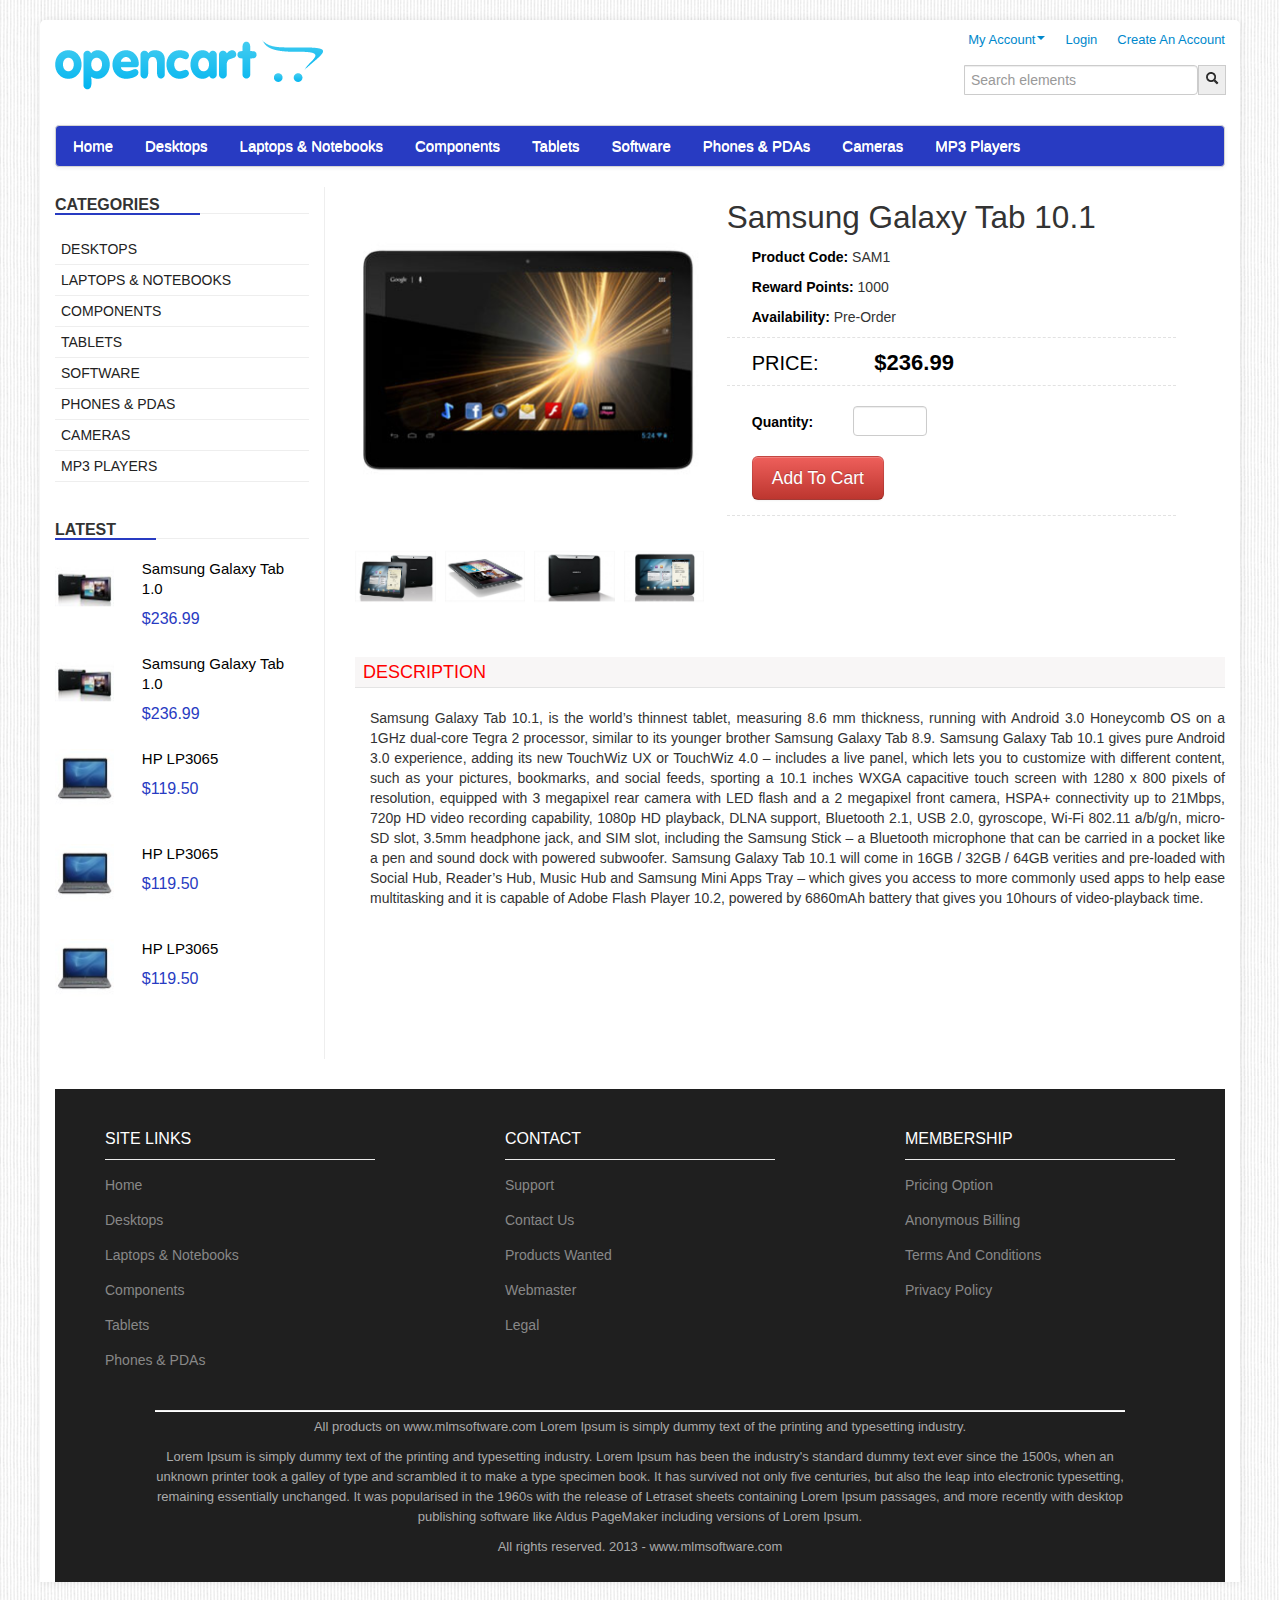
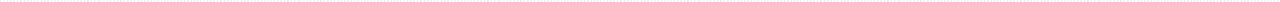
<file: product.html>
<!DOCTYPE html PUBLIC "-//W3C//DTD XHTML 1.0 Transitional//EN" "http://www.w3.org/TR/xhtml1/DTD/xhtml1-transitional.dtd">
<html xmlns="http://www.w3.org/1999/xhtml">
<head>
<meta http-equiv="Content-Type" content="text/html; charset=utf-8" />
<meta name="viewport" content="width=device-width, initial-scale=1.0" />
<link rel="stylesheet" type="text/css" href="assets/css/bootstrap.css" />
<link rel="stylesheet" type="text/css" href="assets/css/bootstrap-responsive.css" />
<link rel="stylesheet" type="text/css" href="assets/css/style.css" />

<script src="http://ajax.googleapis.com/ajax/libs/jquery/1.10.2/jquery.min.js"></script>
<script src="assets/js/bootstrap.js"></script>
<title>PRODUCT</title>
</head>

<body>
<!-- body container starts here -->
<div class="container body_container">
	<!--- header part starts here --->
	<div class="row-fluid">
    	<div class="span6">
        	<img src="img/logo.png" class="logo"/>
        </div>
        
        <div class="span5 offset1">
        	<ul class="nav navbar_small pull-right">
            	<li class="dropdown">
                	<a href="#" class="dropdown-toggle" data-toggle="dropdown">My Account<b class="caret"></b></a>
                    <ul class="dropdown-menu" role="menu" aria-labelledby="dropdownMenu">
                    	<li><a href="#">My Account</a></li>
                        <li><a href="#">Watchlist(0)</a></li>
                        <li><a href="view_cart.html">Shopping Cart</a></li>
                        <li><a href="check_out.html">Checkout</a></li>
                    </ul>
                </li>
                <li class="dropdown"><a href="login.html">Login</a></li>
                <li class="dropdown"><a href="sign_up.html">Create An Account</a></li>
            </ul>
            <div class="input-prepend search_box pull-right">
            	<input type="text" id="input_search_box" placeholder="Search elements" />
                <span class="add-on"><i class="icon-search"></i></span>
            </div>
        </div>
    </div>
    <!--- header part ends here --->
    <!--- navbar part starts here --->
    <div class="row-fluid">
        <div class="navbar">
            <div class="navbar-inner navbar_inner">
             
             <!-- .btn-navbar is used as the toggle for collapsed navbar content -->
              <a class="btn btn-navbar" data-toggle="collapse" data-target=".nav-collapse">
                <span class="icon-bar"></span>
                <span class="icon-bar"></span>
                <span class="icon-bar"></span>
              </a>
              
               <!-- Everything you want hidden at 940px or less, place within here -->
                <div class="nav-collapse collapse">
                    <ul class="nav">
                    	<li><a href="#">Home</a></li>
                        <li><a href="#">Desktops</a></li>
                        <li><a href="#">Laptops & Notebooks</a></li>
                        <li><a href="#">Components</a></li>
                        <li><a href="#">Tablets</a></li>
                        <li><a href="#">Software</a></li>
                        <li><a href="#">Phones & PDAs</a></li>
                        <li><a href="#">Cameras</a></li>
                        <li><a href="#">MP3 Players</a></li>
                    </ul>
                </div>    
            </div>
        </div>
    </div>
    <!--- navbar part ends here --->
    <!--- body starts here -->
    <div class="row-fluid">
    	<!--- leftcontainer starts here --->
    	<div class="span3 left_container">
        	<h4 class="left_container_heading"><span class="heading_text">Categories</span></h4>
             <div class="row-fluid">
                <ul class="left_container_categories">
                    <li><a href="#">Desktops</a></li>
                    <li><a href="#">Laptops & Notebooks</a></li>
                    <li><a href="#">Components</a></li>
                    <li><a href="#">Tablets</a></li>
                    <li><a href="#">Software</a></li>
                    <li><a href="#">Phones & PDAs</a></li>
                    <li><a href="#">Cameras</a></li>
                    <li><a href="#">MP3 Players</a></li>
                </ul>
            </div>
            <h4 class="left_container_heading"><span class="heading_text">Latest</span></h4>
            <div class="row-fluid left_container_product">
            	<div class="span3"><img src="img/samsung_tab_1-60x60.jpg"/></div>
                <div class="span7 offset1">
                	<p><a href="#">Samsung Galaxy Tab 1.0</a></p>
                    <p class="left_container_product_amount">$236.99</p>
                </div>
            </div>
            <div class="row-fluid left_container_product">
            	<div class="span3"><img src="img/samsung_tab_1-60x60.jpg"/></div>
                <div class="span7 offset1">
                	<p><a href="#">Samsung Galaxy Tab 1.0</a></p>
                    <p class="left_container_product_amount">$236.99</p>
                </div>
            </div>
            <div class="row-fluid left_container_product">
            	<div class="span3"><img src="img/hp_1-60x60.jpg"/></div>
                <div class="span7 offset1">
                	<p><a href="#">HP LP3065</a></p>
                    <p class="left_container_product_amount">$119.50</p>
                </div>
            </div>
            <div class="row-fluid left_container_product">
            	<div class="span3"><img src="img/hp_1-60x60.jpg"/></div>
                <div class="span7 offset1">
                	<p><a href="#">HP LP3065</a></p>
                    <p class="left_container_product_amount">$119.50</p>
                </div>
            </div>
            <div class="row-fluid left_container_product left_series_last">
            	<div class="span3"><img src="img/hp_1-60x60.jpg"/></div>
                <div class="span7 offset1">
                	<p><a href="#">HP LP3065</a></p>
                    <p class="left_container_product_amount">$119.50</p>
                </div>
            </div>
        </div>
        <!--- leftcontainer ends here --->
        <!--- rightcontainer starts here --->
        <div class="span9">
            <div class="row-fluid">
            	<div class="span5">
                	<a href=""><img src="img/product.jpg"/></a>
                    <div class="row-fluid">
                    	<div class="span3">
                        	<a href=""><img src="img/samsung_tab_5-350x350.jpg" /></a>
                        </div>
                        <div class="span3">
                        	<a href=""><img src="img/samsung_tab_3-350x350.jpg" /></a>
                        </div>
                        <div class="span3">
                        	<a href=""><img src="img/samsung_tab_6-350x350.jpg" /></a>
                        </div>
                        <div class="span3">
                        	<a href=""><img src="img/samsung_tab_7-350x350.jpg" /></a>
                        </div>
                    </div>
                </div>
                <div class="span6">
                	<h2 class="page_heading">Samsung Galaxy Tab 10.1</h2>
                	<div class="row-fluid product_page">
                    	<p><span class="product_name">Product Code:</span> SAM1</p>
                        <p><span class="product_name">Reward Points:</span> 1000</p>
                        <p><span class="product_name">Availability:</span> Pre-Order</p>
                    </div>
                    <div class="row-fluid product_page product_price_tag">
                    	<p> <span class="product_price_text">Price:</span> <span class="product_price">$236.99</span></p>
                    </div>
                    <div class="row-fluid product_page product_price_tag">
                    	<p><span class="product_name">Quantity:</span><input type="text" class="input-mini product_qty" /></p>
                    	<a href="" class="btn btn-danger btn-large product_addcart">Add To Cart</a>
                    </div>
                </div>
            </div>
            <div class="row-fluid">
            	<h4 class="product_description">Description</h4>
                <p class="product_description_section">Samsung Galaxy Tab 10.1, is the world’s thinnest tablet, measuring 8.6 mm thickness, running with Android 3.0 Honeycomb OS on a 1GHz dual-core Tegra 2 processor, similar to its younger brother Samsung Galaxy Tab 8.9.

Samsung Galaxy Tab 10.1 gives pure Android 3.0 experience, adding its new TouchWiz UX or TouchWiz 4.0 – includes a live panel, which lets you to customize with different content, such as your pictures, bookmarks, and social feeds, sporting a 10.1 inches WXGA capacitive touch screen with 1280 x 800 pixels of resolution, equipped with 3 megapixel rear camera with LED flash and a 2 megapixel front camera, HSPA+ connectivity up to 21Mbps, 720p HD video recording capability, 1080p HD playback, DLNA support, Bluetooth 2.1, USB 2.0, gyroscope, Wi-Fi 802.11 a/b/g/n, micro-SD slot, 3.5mm headphone jack, and SIM slot, including the Samsung Stick – a Bluetooth microphone that can be carried in a pocket like a pen and sound dock with powered subwoofer.

Samsung Galaxy Tab 10.1 will come in 16GB / 32GB / 64GB verities and pre-loaded with Social Hub, Reader’s Hub, Music Hub and Samsung Mini Apps Tray – which gives you access to more commonly used apps to help ease multitasking and it is capable of Adobe Flash Player 10.2, powered by 6860mAh battery that gives you 10hours of video-playback time.</p>
            </div>
        </div>
        <!--- rightcontainer ends here --->
    </div>
    <!--- body ends here --->   
    <!-- footer starts here -->
    <div class="row-fluid footer">
        <div class="span4 footer_part">
            <p class="footer_part_heading">Site links</p>
            <ul>
                <li><a href="#">Home</a></li>
                <li><a href="#">Desktops</a></li>
                <li><a href="#">Laptops & Notebooks</a></li>
                <li><a href="#">Components</a></li>
                <li><a href="#">Tablets</a></li>
                <li><a href="#">Phones & PDAs</a></li>
            </ul>
        </div>
         <div class="span4 footer_part">
            <p class="footer_part_heading">Contact</p>
            <ul>
                <li><a href="#">Support</a></li>
                <li><a href="#">Contact Us</a></li>
                <li><a href="#">Products Wanted</a></li>
                <li><a href="#">Webmaster</a></li>
                <li><a href="#">Legal</a></li>
            </ul>
          </div>
          <div class="span4 footer_part">
            <p class="footer_part_heading">Membership</p>
            <ul>
                <li><a href="#">Pricing Option</a></li>
                <li><a href="#">Anonymous Billing</a></li>
                <li><a href="#">Terms And Conditions</a></li>
                <li><a href="#">Privacy Policy</a></li>
            </ul>
          </div>
    </div>
    <div class="row-fluid footer_text_part">
        <div class="span10 offset1">
            <hr class="footer_hr" />
            <p>All products on  www.mlmsoftware.com Lorem Ipsum is simply dummy text of the printing and typesetting industry.</p>
            <p>Lorem Ipsum is simply dummy text of the printing and typesetting industry. Lorem Ipsum has been the industry's standard dummy text ever since the 1500s, when an unknown printer took a galley of type and scrambled it to make a type specimen book. It has survived not only five centuries, but also the leap into electronic typesetting, remaining essentially unchanged. It was popularised in the 1960s with the release of Letraset sheets containing Lorem Ipsum passages, and more recently with desktop publishing software like Aldus PageMaker including versions of Lorem Ipsum.</p>
            <p>All rights reserved. 2013 - www.mlmsoftware.com</p>
        </div>    
    </div>
    <!-- footer ends here --> 
</div>
<!-- body container ends here --> 
</body>
</html>
</file>
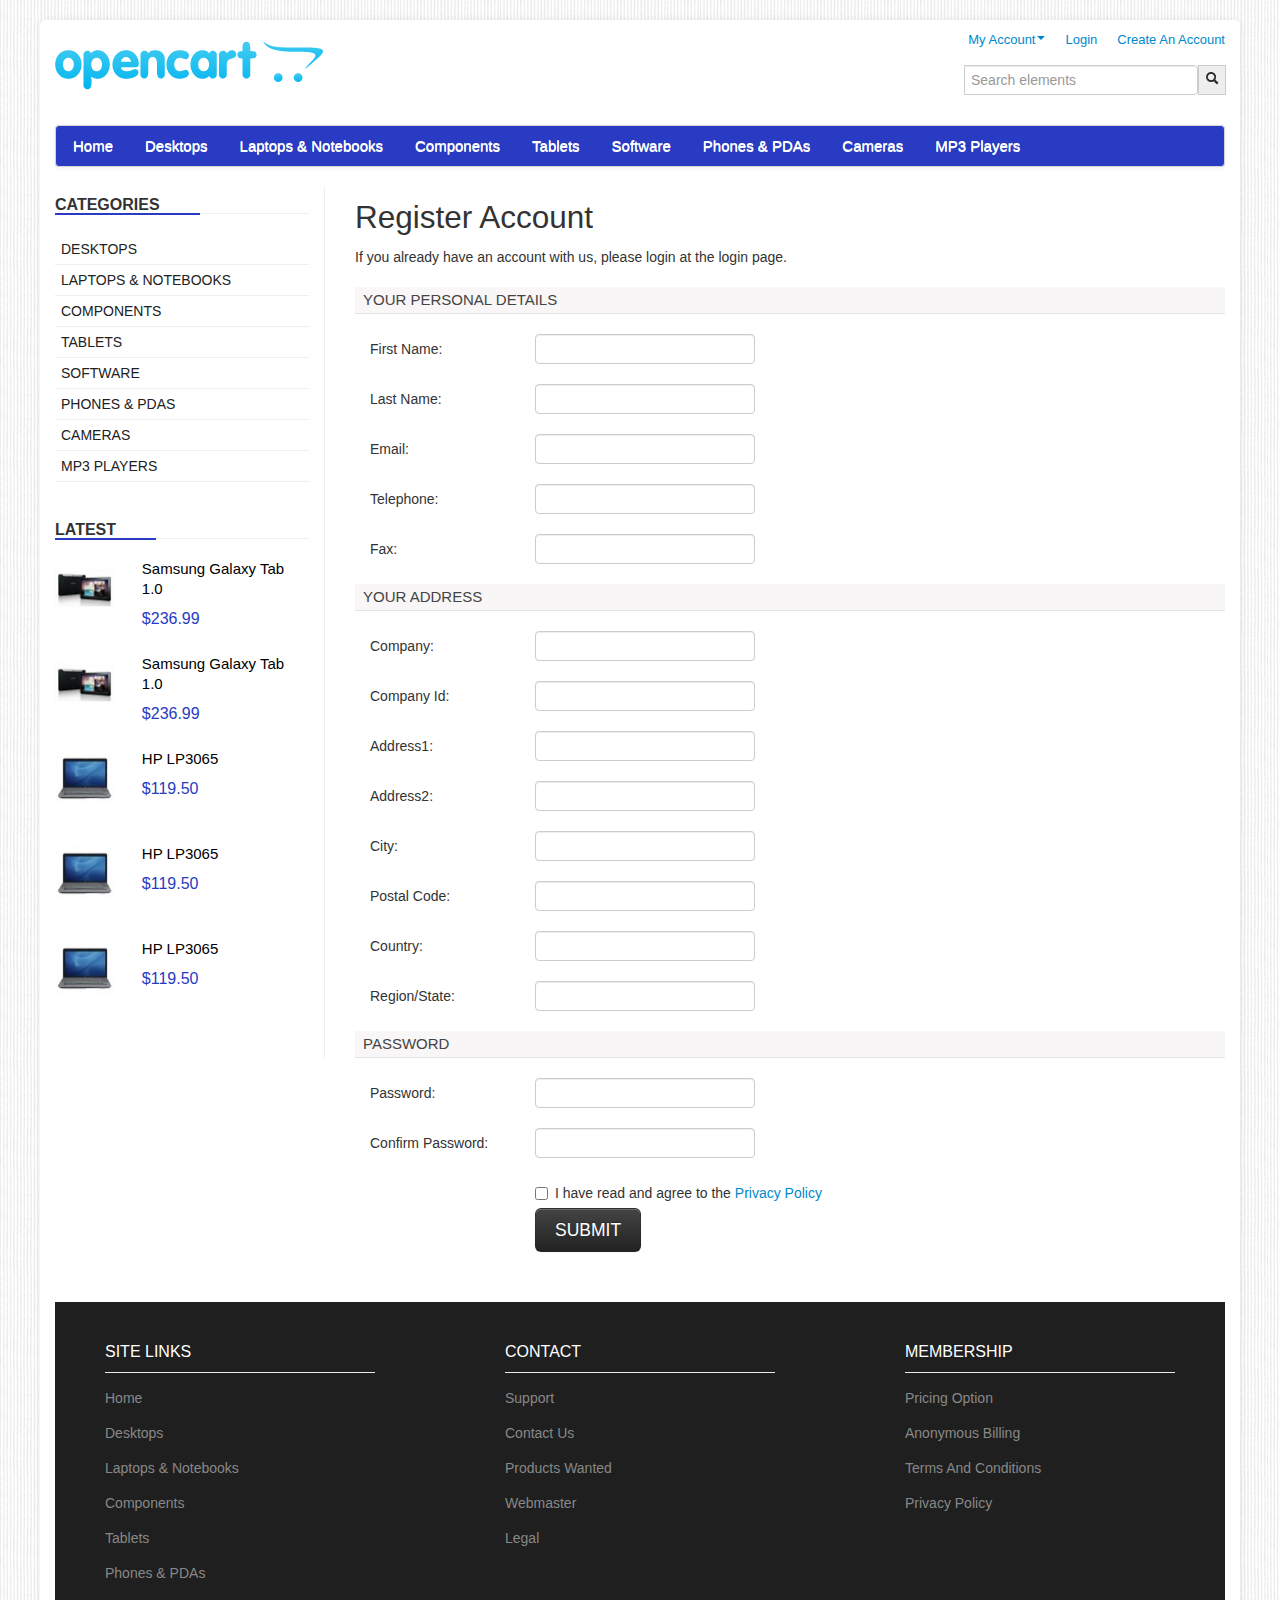
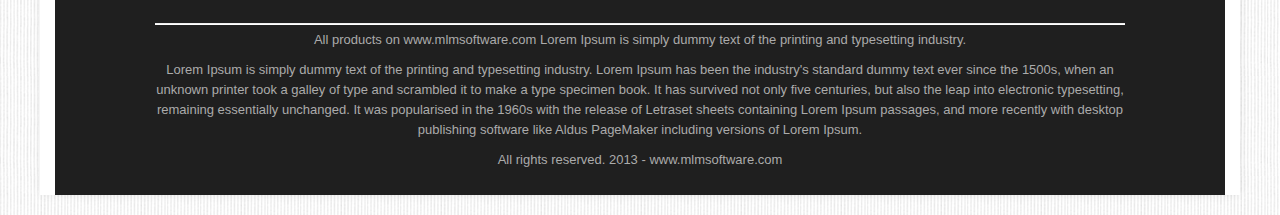
<file: sign_up.html>
<!DOCTYPE html PUBLIC "-//W3C//DTD XHTML 1.0 Transitional//EN" "http://www.w3.org/TR/xhtml1/DTD/xhtml1-transitional.dtd">
<html xmlns="http://www.w3.org/1999/xhtml">
<head>
<meta http-equiv="Content-Type" content="text/html; charset=utf-8" />
<meta name="viewport" content="width=device-width, initial-scale=1.0" />
<link rel="stylesheet" type="text/css" href="assets/css/bootstrap.css" />
<link rel="stylesheet" type="text/css" href="assets/css/bootstrap-responsive.css" />
<link rel="stylesheet" type="text/css" href="assets/css/style.css" />

<script src="http://ajax.googleapis.com/ajax/libs/jquery/1.10.2/jquery.min.js"></script>
<script src="assets/js/bootstrap.js"></script>
<title>SIGNUP</title>
</head>

<body>
<!-- body container starts here -->
<div class="container body_container">
	<!--- header part starts here --->
	<div class="row-fluid">
    	<div class="span6">
        	<img src="img/logo.png" class="logo"/>
        </div>
        
        <div class="span5 offset1">
        	<ul class="nav navbar_small pull-right">
            	<li class="dropdown">
                	<a href="#" class="dropdown-toggle" data-toggle="dropdown">My Account<b class="caret"></b></a>
                    <ul class="dropdown-menu" role="menu" aria-labelledby="dropdownMenu">
                    	<li><a href="#">My Account</a></li>
                        <li><a href="#">Watchlist(0)</a></li>
                        <li><a href="view_cart.html">Shopping Cart</a></li>
                        <li><a href="check_out.html">Checkout</a></li>
                    </ul>
                </li>
                <li class="dropdown"><a href="login.html">Login</a></li>
                <li class="dropdown"><a href="sign_up.html">Create An Account</a></li>
            </ul>
            <div class="input-prepend search_box pull-right">
            	<input type="text" id="input_search_box" placeholder="Search elements" />
                <span class="add-on"><i class="icon-search"></i></span>
            </div>
        </div>
    </div>
    <!--- header part ends here --->
    <!--- navbar part starts here --->
    <div class="row-fluid">
        <div class="navbar">
            <div class="navbar-inner navbar_inner">
             
             <!-- .btn-navbar is used as the toggle for collapsed navbar content -->
              <a class="btn btn-navbar" data-toggle="collapse" data-target=".nav-collapse">
                <span class="icon-bar"></span>
                <span class="icon-bar"></span>
                <span class="icon-bar"></span>
              </a>
              
               <!-- Everything you want hidden at 940px or less, place within here -->
                <div class="nav-collapse collapse">
                    <ul class="nav">
                    	<li><a href="#">Home</a></li>
                        <li><a href="#">Desktops</a></li>
                        <li><a href="#">Laptops & Notebooks</a></li>
                        <li><a href="#">Components</a></li>
                        <li><a href="#">Tablets</a></li>
                        <li><a href="#">Software</a></li>
                        <li><a href="#">Phones & PDAs</a></li>
                        <li><a href="#">Cameras</a></li>
                        <li><a href="#">MP3 Players</a></li>
                    </ul>
                </div>    
            </div>
        </div>
    </div>
    <!--- navbar part ends here --->
    <!--- body starts here -->
    <div class="row-fluid">
    	<!--- leftcontainer starts here --->
    	<div class="span3 left_container">
        	<h4 class="left_container_heading"><span class="heading_text">Categories</span></h4>
             <div class="row-fluid">
                <ul class="left_container_categories">
                    <li><a href="#">Desktops</a></li>
                    <li><a href="#">Laptops & Notebooks</a></li>
                    <li><a href="#">Components</a></li>
                    <li><a href="#">Tablets</a></li>
                    <li><a href="#">Software</a></li>
                    <li><a href="#">Phones & PDAs</a></li>
                    <li><a href="#">Cameras</a></li>
                    <li><a href="#">MP3 Players</a></li>
                </ul>
            </div>
            <h4 class="left_container_heading"><span class="heading_text">Latest</span></h4>
            <div class="row-fluid left_container_product">
            	<div class="span3"><img src="img/samsung_tab_1-60x60.jpg"/></div>
                <div class="span7 offset1">
                	<p><a href="#">Samsung Galaxy Tab 1.0</a></p>
                    <p class="left_container_product_amount">$236.99</p>
                </div>
            </div>
            <div class="row-fluid left_container_product">
            	<div class="span3"><img src="img/samsung_tab_1-60x60.jpg"/></div>
                <div class="span7 offset1">
                	<p><a href="#">Samsung Galaxy Tab 1.0</a></p>
                    <p class="left_container_product_amount">$236.99</p>
                </div>
            </div>
            <div class="row-fluid left_container_product">
            	<div class="span3"><img src="img/hp_1-60x60.jpg"/></div>
                <div class="span7 offset1">
                	<p><a href="#">HP LP3065</a></p>
                    <p class="left_container_product_amount">$119.50</p>
                </div>
            </div>
            <div class="row-fluid left_container_product">
            	<div class="span3"><img src="img/hp_1-60x60.jpg"/></div>
                <div class="span7 offset1">
                	<p><a href="#">HP LP3065</a></p>
                    <p class="left_container_product_amount">$119.50</p>
                </div>
            </div>
            <div class="row-fluid left_container_product left_series_last">
            	<div class="span3"><img src="img/hp_1-60x60.jpg"/></div>
                <div class="span7 offset1">
                	<p><a href="#">HP LP3065</a></p>
                    <p class="left_container_product_amount">$119.50</p>
                </div>
            </div>
        </div>
        <!--- leftcontainer ends here --->
        <!--- rightcontainer starts here --->
        <div class="span9">
        	<div class="row-fluid">
        		<h2 class="page_heading">Register Account</h2>
                <p>If you already have an account with us, please login at the login page.</p>
            </div>
            <div class="row-fluid">
            	<form class="form-horizontal" action="" method="post">
                	<h4 class="form_caption">Your Personal Details</h4>
                    <div class="control-group">
                        <label class="control-label" id="form_label">First Name:</label>
                        <div class="controls">
                        	<input type="text" placeholder="">
                        </div>
                    </div>
                    <div class="control-group">
                        <label class="control-label" id="form_label">Last Name:</label>
                        <div class="controls">
                        	<input type="text" placeholder="">
                        </div>
                    </div>
                    <div class="control-group">
                        <label class="control-label" id="form_label">Email:</label>
                        <div class="controls">
                        	<input type="text" placeholder="">
                        </div>
                    </div>
                    <div class="control-group">
                        <label class="control-label" id="form_label">Telephone:</label>
                        <div class="controls">
                        	<input type="text" placeholder="">
                        </div>
                    </div>
                    <div class="control-group">
                        <label class="control-label" id="form_label">Fax:</label>
                        <div class="controls">
                        	<input type="text" placeholder="">
                        </div>
                    </div>
                    
                    <h4 class="form_caption">Your Address</h4>
                    <div class="control-group">
                        <label class="control-label" id="form_label">Company:</label>
                        <div class="controls">
                        	<input type="text" placeholder="">
                        </div>
                    </div>
                    <div class="control-group">
                        <label class="control-label" id="form_label">Company Id:</label>
                        <div class="controls">
                        	<input type="text" placeholder="">
                        </div>
                    </div>
                    <div class="control-group">
                        <label class="control-label" id="form_label">Address1:</label>
                        <div class="controls">
                        	<input type="text" placeholder="">
                        </div>
                    </div>
                    <div class="control-group">
                        <label class="control-label" id="form_label">Address2:</label>
                        <div class="controls">
                        	<input type="text" placeholder="">
                        </div>
                    </div>
                    <div class="control-group">
                        <label class="control-label" id="form_label">City:</label>
                        <div class="controls">
                        	<input type="text" placeholder="">
                        </div>
                    </div>
                    <div class="control-group">
                        <label class="control-label" id="form_label">Postal Code:</label>
                        <div class="controls">
                        	<input type="text" placeholder="">
                        </div>
                    </div>
                    <div class="control-group">
                        <label class="control-label" id="form_label">Country:</label>
                        <div class="controls">
                        	<input type="text" placeholder="">
                        </div>
                    </div>
                    <div class="control-group">
                        <label class="control-label" id="form_label">Region/State:</label>
                        <div class="controls">
                        	<input type="text" placeholder="">
                        </div>
                    </div>
                    
                    <h4 class="form_caption">Password</h4>
                    <div class="control-group">
                        <label class="control-label" id="form_label">Password:</label>
                        <div class="controls">
                        	<input type="text" placeholder="">
                        </div>
                    </div>
                    <div class="control-group">
                        <label class="control-label" id="form_label">Confirm Password:</label>
                        <div class="controls">
                        	<input type="text" placeholder="">
                        </div>
                    </div>
                    <div class="control-group">
                        <div class="controls">
                        	<label class="checkbox">
                            	<input type="checkbox"> I have read and agree to the <a href="#">Privacy Policy</a>
                            </label>
                            <a href="" class="btn btn-inverse btn-large">SUBMIT</a>
                        </div>
                    </div>
                </form>
            </div>
        </div>
        <!--- rightcontainer ends here --->
     </div>
    <!--- body ends here --->  
    <!-- footer starts here -->
    <div class="row-fluid footer">
        <div class="span4 footer_part">
            <p class="footer_part_heading">Site links</p>
            <ul>
                <li><a href="#">Home</a></li>
                <li><a href="#">Desktops</a></li>
                <li><a href="#">Laptops & Notebooks</a></li>
                <li><a href="#">Components</a></li>
                <li><a href="#">Tablets</a></li>
                <li><a href="#">Phones & PDAs</a></li>
            </ul>
        </div>
         <div class="span4 footer_part">
            <p class="footer_part_heading">Contact</p>
            <ul>
                <li><a href="#">Support</a></li>
                <li><a href="#">Contact Us</a></li>
                <li><a href="#">Products Wanted</a></li>
                <li><a href="#">Webmaster</a></li>
                <li><a href="#">Legal</a></li>
            </ul>
          </div>
          <div class="span4 footer_part">
            <p class="footer_part_heading">Membership</p>
            <ul>
                <li><a href="#">Pricing Option</a></li>
                <li><a href="#">Anonymous Billing</a></li>
                <li><a href="#">Terms And Conditions</a></li>
                <li><a href="#">Privacy Policy</a></li>
            </ul>
          </div>
    </div>
    <div class="row-fluid footer_text_part">
        <div class="span10 offset1">
            <hr class="footer_hr" />
            <p>All products on  www.mlmsoftware.com Lorem Ipsum is simply dummy text of the printing and typesetting industry.</p>
            <p>Lorem Ipsum is simply dummy text of the printing and typesetting industry. Lorem Ipsum has been the industry's standard dummy text ever since the 1500s, when an unknown printer took a galley of type and scrambled it to make a type specimen book. It has survived not only five centuries, but also the leap into electronic typesetting, remaining essentially unchanged. It was popularised in the 1960s with the release of Letraset sheets containing Lorem Ipsum passages, and more recently with desktop publishing software like Aldus PageMaker including versions of Lorem Ipsum.</p>
            <p>All rights reserved. 2013 - www.mlmsoftware.com</p>
        </div>    
    </div>
    <!-- footer ends here --> 
</div>
<!-- body container ends here -->
    
</body>
</html>
</file>
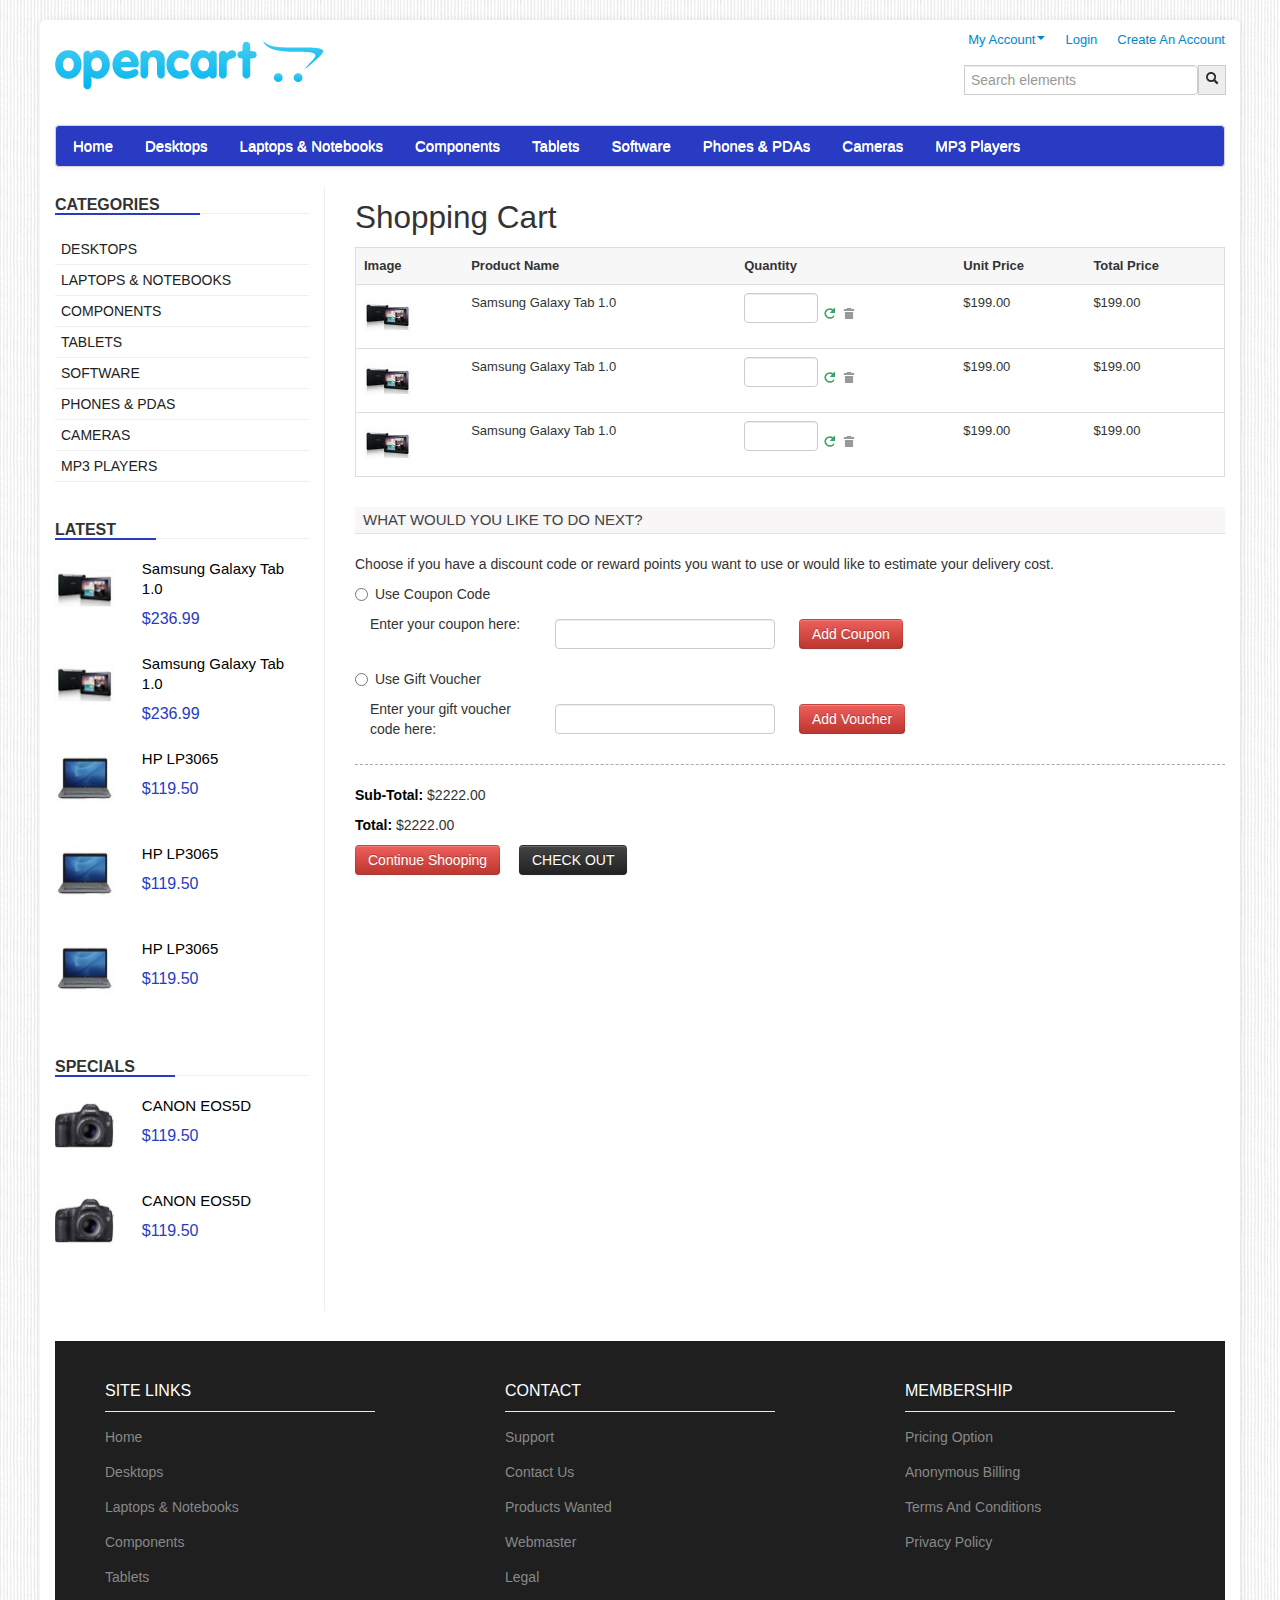
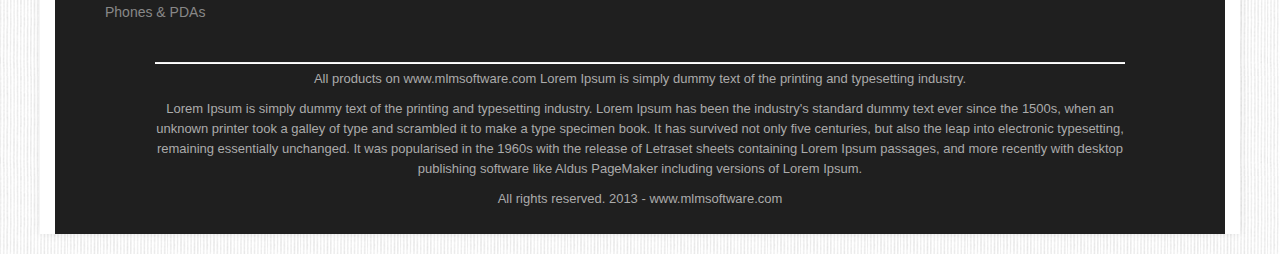
<file: view_cart.html>
<!DOCTYPE html PUBLIC "-//W3C//DTD XHTML 1.0 Transitional//EN" "http://www.w3.org/TR/xhtml1/DTD/xhtml1-transitional.dtd">
<html xmlns="http://www.w3.org/1999/xhtml">
<head>
<meta http-equiv="Content-Type" content="text/html; charset=utf-8" />
<meta name="viewport" content="width=device-width, initial-scale=1.0" />
<link rel="stylesheet" type="text/css" href="assets/css/bootstrap.css" />
<link rel="stylesheet" type="text/css" href="assets/css/bootstrap-responsive.css" />
<link rel="stylesheet" type="text/css" href="assets/css/style.css" />

<script src="http://ajax.googleapis.com/ajax/libs/jquery/1.10.2/jquery.min.js"></script>
<script src="assets/js/bootstrap.js"></script>
<title>VIEW CART</title>
</head>

<body>
<!-- body container starts here -->
<div class="container body_container">
	<!--- header part starts here --->
	<div class="row-fluid">
    	<div class="span6">
        	<img src="img/logo.png" class="logo"/>
        </div>
        
        <div class="span5 offset1">
        	<ul class="nav navbar_small pull-right">
            	<li class="dropdown">
                	<a href="#" class="dropdown-toggle" data-toggle="dropdown">My Account<b class="caret"></b></a>
                    <ul class="dropdown-menu" role="menu" aria-labelledby="dropdownMenu">
                    	<li><a href="#">My Account</a></li>
                        <li><a href="#">Watchlist(0)</a></li>
                        <li><a href="view_cart.html">Shopping Cart</a></li>
                        <li><a href="check_out.html">Checkout</a></li>
                    </ul>
                </li>
                <li class="dropdown"><a href="login.html">Login</a></li>
                <li class="dropdown"><a href="sign_up.html">Create An Account</a></li>
            </ul>
            <div class="input-prepend search_box pull-right">
            	<input type="text" id="input_search_box" placeholder="Search elements" />
                <span class="add-on"><i class="icon-search"></i></span>
            </div>
        </div>
    </div>
    <!--- header part ends here --->
    <!--- navbar part starts here --->
    <div class="row-fluid">
        <div class="navbar">
            <div class="navbar-inner navbar_inner">
             
             <!-- .btn-navbar is used as the toggle for collapsed navbar content -->
              <a class="btn btn-navbar" data-toggle="collapse" data-target=".nav-collapse">
                <span class="icon-bar"></span>
                <span class="icon-bar"></span>
                <span class="icon-bar"></span>
              </a>
              
               <!-- Everything you want hidden at 940px or less, place within here -->
                <div class="nav-collapse collapse">
                    <ul class="nav">
                    	<li><a href="#">Home</a></li>
                        <li><a href="#">Desktops</a></li>
                        <li><a href="#">Laptops & Notebooks</a></li>
                        <li><a href="#">Components</a></li>
                        <li><a href="#">Tablets</a></li>
                        <li><a href="#">Software</a></li>
                        <li><a href="#">Phones & PDAs</a></li>
                        <li><a href="#">Cameras</a></li>
                        <li><a href="#">MP3 Players</a></li>
                    </ul>
                </div>    
            </div>
        </div>
    </div>
    <!--- navbar part ends here --->
    <!--- body starts here -->
    <div class="row-fluid">
    	<!--- leftcontainer starts here --->
    	<div class="span3 left_container">
        	<h4 class="left_container_heading"><span class="heading_text">Categories</span></h4>
             <div class="row-fluid">
                <ul class="left_container_categories">
                    <li><a href="#">Desktops</a></li>
                    <li><a href="#">Laptops & Notebooks</a></li>
                    <li><a href="#">Components</a></li>
                    <li><a href="#">Tablets</a></li>
                    <li><a href="#">Software</a></li>
                    <li><a href="#">Phones & PDAs</a></li>
                    <li><a href="#">Cameras</a></li>
                    <li><a href="#">MP3 Players</a></li>
                </ul>
            </div>
            <h4 class="left_container_heading"><span class="heading_text">Latest</span></h4>
            <div class="row-fluid left_container_product">
            	<div class="span3"><img src="img/samsung_tab_1-60x60.jpg"/></div>
                <div class="span7 offset1">
                	<p><a href="#">Samsung Galaxy Tab 1.0</a></p>
                    <p class="left_container_product_amount">$236.99</p>
                </div>
            </div>
            <div class="row-fluid left_container_product">
            	<div class="span3"><img src="img/samsung_tab_1-60x60.jpg"/></div>
                <div class="span7 offset1">
                	<p><a href="#">Samsung Galaxy Tab 1.0</a></p>
                    <p class="left_container_product_amount">$236.99</p>
                </div>
            </div>
            <div class="row-fluid left_container_product">
            	<div class="span3"><img src="img/hp_1-60x60.jpg"/></div>
                <div class="span7 offset1">
                	<p><a href="#">HP LP3065</a></p>
                    <p class="left_container_product_amount">$119.50</p>
                </div>
            </div>
            <div class="row-fluid left_container_product">
            	<div class="span3"><img src="img/hp_1-60x60.jpg"/></div>
                <div class="span7 offset1">
                	<p><a href="#">HP LP3065</a></p>
                    <p class="left_container_product_amount">$119.50</p>
                </div>
            </div>
            <div class="row-fluid left_container_product left_series_last">
            	<div class="span3"><img src="img/hp_1-60x60.jpg"/></div>
                <div class="span7 offset1">
                	<p><a href="#">HP LP3065</a></p>
                    <p class="left_container_product_amount">$119.50</p>
                </div>
            </div>
            <h4 class="left_container_heading"><span class="heading_text">Specials</span></h4>
            <div class="row-fluid left_container_product">
            	<div class="span3"><img src="img/canon_eos_5d_1-60x60.jpg"/></div>
                <div class="span7 offset1">
                	<p><a href="#">CANON EOS5D</a></p>
                    <p class="left_container_product_amount">$119.50</p>
                </div>
            </div>
            <div class="row-fluid left_container_product left_series_last">
            	<div class="span3"><img src="img/canon_eos_5d_1-60x60.jpg"/></div>
                <div class="span7 offset1">
                	<p><a href="#">CANON EOS5D</a></p>
                    <p class="left_container_product_amount">$119.50</p>
                </div>
            </div>
        </div>
        <!--- leftcontainer ends here --->
        <!--- rightcontainer starts here --->
        <div class="span9">
        	<div class="row-fluid">
        		<h2 class="page_heading">Shopping Cart</h2>
            </div>
            <div class="row-fluid">
            	<table class="table table-hover cart_table">
                      <thead>
                        <tr>
                          <th>Image</th>
                          <th>Product Name</th>
                          <th>Quantity</th>
                          <th>Unit Price</th>
                          <th>Total Price</th>
                        </tr>
                      </thead>
                      <tbody>
                        <tr>
                          <td><img src="img/samsung_tab_1-47x47.jpg" /></td>
                          <td>Samsung Galaxy Tab 1.0</td>
                          <td>
                          	<input type="text" class="input-mini" />
                          	<img src="img/update.png" />
                            <img src="img/remove.png" />
                          </td>
                          <td>$199.00</td>
                          <td>$199.00</td>
                        </tr>
                        <tr>
                          <td><img src="img/samsung_tab_1-47x47.jpg" /></td>
                          <td>Samsung Galaxy Tab 1.0</td>
                          <td>
                          	<input type="text" class="input-mini" />
                          	<img src="img/update.png" />
                            <img src="img/remove.png" />
                          </td>
                          <td>$199.00</td>
                          <td>$199.00</td>
                        </tr>
                        <tr>
                          <td><img src="img/samsung_tab_1-47x47.jpg" /></td>
                          <td>Samsung Galaxy Tab 1.0</td>
                          <td>
                          	<input type="text" class="input-mini" />
                          	<img src="img/update.png" />
                            <img src="img/remove.png" />
                          </td>
                          <td>$199.00</td>
                          <td>$199.00</td>
                        </tr>
                      </tbody>
                </table>
            </div>
            <div class="row-fluid">
            	<h4 class="form_caption">WHAT WOULD YOU LIKE TO DO NEXT?</h4>
                <p>Choose if you have a discount code or reward points you want to use or would like to estimate your delivery cost.</p>
                <form action="" method="post" class="form-horizontal cart_form">
                	<label class="radio">
                      <input type="radio" name="" id="" value="option1">
                      Use Coupon Code
                    </label>
                    <div class="control-group">
                        <label class="control-label" id="form_label">Enter your coupon here:</label>
                        <div class="controls">
                        	<input type="text" placeholder="" class="cart_textbox">
                            <a href="" class="btn btn-danger cart_submit">Add Coupon</a>
                        </div>
                    </div>
                    <label class="radio">
                      <input type="radio" name="" id="" value="option2">
                      Use Gift Voucher
                    </label>
                    <div class="control-group">
                        <label class="control-label" id="form_label">Enter your gift voucher code here:</label>
                        <div class="controls">
                        	<input type="text" placeholder="" class="cart_textbox">
                            <a href="" class="btn btn-danger cart_submit">Add Voucher</a>
                        </div>
                    </div>
                </form>
            </div>
            <div class="row-fluid">
            	<p><span class="product_name">Sub-Total:</span> $2222.00</p>
                <p><span class="product_name">Total:</span> $2222.00</p>
                <a href="" class="btn btn-danger">Continue Shooping</a>
                <a href="" class="btn btn-inverse cart_checkout">Check Out</a>
            </div>
        </div>
        <!--- rightcontainer ends here --->
    </div>
    <!--- body ends here --->  
    <!-- footer starts here -->
    <div class="row-fluid footer">
        <div class="span4 footer_part">
            <p class="footer_part_heading">Site links</p>
            <ul>
                <li><a href="#">Home</a></li>
                <li><a href="#">Desktops</a></li>
                <li><a href="#">Laptops & Notebooks</a></li>
                <li><a href="#">Components</a></li>
                <li><a href="#">Tablets</a></li>
                <li><a href="#">Phones & PDAs</a></li>
            </ul>
        </div>
         <div class="span4 footer_part">
            <p class="footer_part_heading">Contact</p>
            <ul>
                <li><a href="#">Support</a></li>
                <li><a href="#">Contact Us</a></li>
                <li><a href="#">Products Wanted</a></li>
                <li><a href="#">Webmaster</a></li>
                <li><a href="#">Legal</a></li>
            </ul>
          </div>
          <div class="span4 footer_part">
            <p class="footer_part_heading">Membership</p>
            <ul>
                <li><a href="#">Pricing Option</a></li>
                <li><a href="#">Anonymous Billing</a></li>
                <li><a href="#">Terms And Conditions</a></li>
                <li><a href="#">Privacy Policy</a></li>
            </ul>
          </div>
    </div>
    <div class="row-fluid footer_text_part">
        <div class="span10 offset1">
            <hr class="footer_hr" />
            <p>All products on  www.mlmsoftware.com Lorem Ipsum is simply dummy text of the printing and typesetting industry.</p>
            <p>Lorem Ipsum is simply dummy text of the printing and typesetting industry. Lorem Ipsum has been the industry's standard dummy text ever since the 1500s, when an unknown printer took a galley of type and scrambled it to make a type specimen book. It has survived not only five centuries, but also the leap into electronic typesetting, remaining essentially unchanged. It was popularised in the 1960s with the release of Letraset sheets containing Lorem Ipsum passages, and more recently with desktop publishing software like Aldus PageMaker including versions of Lorem Ipsum.</p>
            <p>All rights reserved. 2013 - www.mlmsoftware.com</p>
        </div>    
    </div>
    <!-- footer ends here --> 
</div>
<!-- body container ends here -->
</body>
</html>
</file>
<file: assets/css/style.css>
/*!
 * mlm 1.00
 *
 * Copyright 2013 V-Labs
 * Licensed under V-Labs
 * you can not use and reproduce these codes without having prior permission of Vyrazu Labs
 * author: Dipanjan Bagchi
 * email: dipanjan@vyrazu.com
 * website: http://www.vyrazu.com
 * 
 */

@charset "utf-8";
/* CSS Document */

/* home page css */

body{
	background-image:url(../../img/bg.png);
	background-repeat:repeat;
	color: #333;
	font-family: Arial, Helvetica, sans-serif;
	margin: 0px;
	padding: 0px;
}
.body_container{
	margin-top: 20px;
	margin-bottom:20px;
	padding:0px 15px;
	background: #fff;
	box-shadow: 0px 0px 8px rgba(0, 0, 0, 0.08);
	border-radius: 5px 5px 0px 0px;
	-webkit-border-radius: 5px 5px 0px 0px;
}
#google_translate_element {
    margin-right: 20px;
}
.logo{
	margin-top:20px;
}
.search_box{
	margin-top: 10px;
}
#input_search_box{
	width:220px;
}
.navbar_small{
	font-size:13px;
	margin-top:10px;
	margin-bottom:5px;
}
.navbar_small li{
	float:left;
	margin-left:20px;
}
.navbar_small li a{
}
.navbar_small li a:hover{
	background-color:#fff;
	color:#E3251C;
}
.navbar_inner{
	padding:0px;
	margin:20px 0;
	background-image:none;
	background-color: #283bc2;
}
.navbar .nav > li{
	color:#4D4D4D;
    margin-left: 2px;
}
.navbar .nav > li:hover{	
}
.navbar .nav > li > a:focus, .navbar .nav > li > a:hover{
	color:#fff;
}
.navbar .nav > .active > a, .navbar .nav > .active > a:hover, .navbar .nav > .active > a:focus {
	color: #fff;
}
.navbar .nav > .active > a, .navbar .nav > .active > a:hover{
	color:#fff;
	box-shadow:none;
	background-color:#000;
}
.navbar .nav > li > a {
	color: #fff;
    text-align: left;
    text-shadow: 0 1px 0;
    text-transform: capitalize;
	font-size:15px;
}
.navbar .nav > li > a:hover{
	color:#fff;
	background-color:#000;
}
#success_msg{
	display:none;
	height:20px;
}
#warning_msg{
	display:none;
	height:20px;
}
.left_container{
	padding-right:15px;
	border-right: 1px solid #eee;
}
.left_container_heading{
	margin-bottom:20px;
	font-size: 16px;
	line-height: 16px;
	color: #333;
	border-bottom: 1px solid #eee;
	text-transform:uppercase;
}
.heading_text{
	padding-right:40px;
	border-bottom: 2px solid #283bc2;
}
.left_container_categories{
	margin:0 0 30px;
}
.left_container_categories li{
	list-style:none;
	border-bottom:1px solid #eee;
	padding: 5px 0;
}
.left_container_categories li a{
	color:#222;
	text-transform:uppercase;
	padding:0px 6px;
}
.left_container_categories li a:hover{
	text-decoration:none;
	color:#283bc2;
}
.left_container_categories li:hover{
	background-color:#F2F2F2;
}
.left_container_product{
	margin:15px 0;
	font-size: 15px;
	min-height: 80px;
}
.left_container_product a{
	text-decoration:none;
	color:#000;
}
.left_container_product_amount{
	font-size:16px;
	color:#283bc2;
}
.left_series_last{
	margin-bottom:40px;
}
.slider{
	margin-bottom:15px;
}
.right_container_object{
	text-align:center;
	font-size: 16px;
	font-weight: bold;
	padding-bottom:20px;
	transition:ease-in 0.3s all 0s;
}
.right_container_object a {
	color:#000;
	text-decoration:none;
}
.right_container_object:hover{
	border: 1px solid #e3e3e3;
	box-shadow: 3px 3px 7px #363636;
	transition:ease-in 0.3s all 0s;
}
.old_price{
	margin-left:10px;
	text-decoration:line-through;
	color:#F40B0B;
	font-weight:300;
}
.footer{
	background-color:#1F1F1F;
	margin:30px 0px 0px;
	color:#FFF;
	padding:30px 0 0;
}
.footer_part{
	padding:0px 50px;
	margin:10px 0px;
}
.footer_part_heading{
	text-transform:uppercase;
	font-size:16px;
	border-bottom:1px solid #EAEAEA;
	padding-bottom:10px;
}
.footer_part ul{
	margin:0px;
	padding:0px;
}
.footer_part ul li{
    list-style: none outside none;
    margin-top: 5px;
    padding: 5px 0;
	line-height:20px;
}
.footer_part ul li a{
	color:#888888;
}
.footer_part ul li a:hover{
	color:#da4f49;
}
.footer_text_part{
	padding:5px 0 15px;
	background-color:#1F1F1F;
	text-align:center;
	color:#ABABAB;
	font-size:13px;
}
.footer_hr{
	margin-bottom:5px;
	color: #DA4F49;
}
#product_image{
	height:150px;
	width:100%;
}

/* sign up page css*/
.page_heading{
	font-weight:200;
}
.form_caption{
	color: #444;
	font-size: 15px;
	margin-bottom: 20px;
	background: #F8F6F6;
	padding: 3px 8px;
	border-bottom: 1px solid #E4E4E4;
	text-transform: uppercase;
	font-weight: normal;
}
#form_label{
	text-align:left;
	padding-left:15px;
}
.membership_product_img{
	height:120px;
}
/* login page css */
.login_page{
	padding-left:10px;
}
.login_text{
	font-weight:bold;
	margin-bottom: 25px;
}

/*product page css */
.product_page{
	padding-left:25px;
	border-bottom: 1px dashed #e2e2e2;
}
.product_name{
	font-weight: bold;
	color: #000;
}
.product_img{
	width:100%;
}
.product_price_tag{
	margin:15px 0;
}
.product_price_text{
	font-size:20px;
	text-transform:uppercase;
	color:#000;
	margin-right:37px;
}
.product_price{
	padding:10px 15px;
	color:#000;
	font-weight:bold;
	font-size:22px;
}
.product_qty{
	margin:5px 0 0 40px;
}
.product_addcart{
	margin-bottom:15px;
}
.product_description{
	color: red;
	font-size: 18px;
	margin-bottom: 20px;
	background: #F8F6F6;
	padding: 5px 8px;
	border-bottom: 1px solid #E4E4E4;
	text-transform: uppercase;
	font-weight: normal;
	margin-top: 40px;
}
.product_description_section{
	padding-left:15px;
	text-align:justify;
}
/* view cart css */
.cart_table{
	border: 1px solid #ddd;
	font-size:13px;
}
.cart_table thead{
	background-color: #F7F7F7;
}
.cart_table tbody tr{
	border-bottom:1px solid #ddd;
}
.cart_textbox{
	margin-top:10px;
	margin-left: 20px;
}
.cart_submit{
	margin:10px 0 0 20px;
}
.cart_form{
	border-bottom: 1px dashed #aaa;
}
.cart_checkout{
	text-transform:uppercase;
	margin-left:15px;
}
.update_button{
	background-image:url(../../img/update.png);
	background-repeat:no-repeat;
}
.cart_image{
	width:25%;
}
/*checkout css*/
.checkout_accordian{
	background: #F8F8F8;
	border: 1px solid #DBDEE1;
	margin-bottom:20px;
}
.accordian_text{
	color:#000;
	font-weight:bold;
}
.accordian_text:hover{
	color:#283bc2;
	text-decoration:none;
}
.unedited_textarea{
	color:#000;
}
.check_out_radio{
	margin-bottom:25px;
}
.checkout_shipping_rate{
	margin-top:25px;
	font-weight:bold;
}
.checkout_table{
	border: 1px solid #C0C0C0;
	font-size:13px;
	margin-top:20px;
}
.checkout_table thead{
	background-color: #D9D9D9;
}
.checkout_table tbody tr{
	border-bottom:1px solid #ddd;
}
#new_address_form, #new_address_form_delivery{
	display:none;
}

/* Ewallet page css */
.table_caption{
	font-size:18px;
	font-weight:bold;
	margin-bottom: 10px;
	color: red;
	text-transform: uppercase;
}
.total_amount{
	color:#ff0010;
	font-weight:bold;
}
.withdraw_btn{
	text-align:center;
}

/* my_tree page css */
.img-mlm {
   padding:0px; 
}
.mlm-chlid {
    border-left: 5px solid #000;
}
.mlm-button {
    margin-right: 31px;
    margin-top: 10px;
}
.mlm_icon_img{
	margin-bottom:15px;
}
.mlm_child_info{
	margin:10px 15px 10px 0;
	padding-left:10px;
}
.child_name{
	text-transform:capitalize;
	margin-top: 4px;
}
.no_found_text{
	color:#ff0000;
	font-size:16px;
	text-transform:uppercase;
	font-weight:bold;
	margin-top: 46px;
	margin-left: 10px;
}
.function_result{
	color: #FF0066;
    font-size: 16px;
	font-weight:bold;
	text-transform:capitalize;
}
.cookiealert {
    position: fixed;
    right: 0;
    top: 0;
    width: 20%;
    min-width: 360px;
    display: none;
}
.socialIcons {
    width: 40px;
    height: 40px;
    margin-right: 5px;
}
.footerLinks{
    line-height: 4px;
}
.prductSmallImage {
    display: block;
    cursor: pointer;
}
.price_before {
   text-decoration: line-through;
   font-size: 15px;
   font-weight: bold; 
   margin-right: 92px;
}
.price_before_digit {
   text-decoration: line-through;
   font-size: 15px;
   font-weight: bold;  
}
.members_price {
   color: #00CC33;
}
.guest_price {
    font-size: 15px;
    font-weight: bold;
    margin-right: 70px;
}
.addthis_share_button{
    padding-bottom: 10px;
}

.checkoutForm2 {
    pointer-events: none;
    opacity: 0.5;
    background: #CCC;
}
.checkoutForm3 {
    pointer-events: none;
    opacity: 0.5;
    background: #CCC;
}
.checkoutForm4 {
    pointer-events: none;
    opacity: 0.5;
    background: #CCC;
}
/* MailChimp Form Embed Code - Slim - 08/17/2011 */
#mc_embed_signup form {display:block; position:relative; text-align:left; padding:0px 0 0px 3%}
#mc_embed_signup h2 {font-weight:bold; padding:0; margin:15px 0; font-size:1.4em;}
#mc_embed_signup input {border:1px solid #999; -webkit-appearance:none;}
#mc_embed_signup input[type=checkbox]{-webkit-appearance:checkbox;}
#mc_embed_signup input[type=radio]{-webkit-appearance:radio;}
#mc_embed_signup input:focus {border-color:#333;}
#mc_embed_signup .button {clear:both; background-color: #aaa; border: 0 none; border-radius:4px; color: #FFFFFF; cursor: pointer; display: inline-block; font-size:15px; font-weight: bold; height: 32px; line-height: 32px; margin: 0 5px 10px 0; padding:0; text-align: center; text-decoration: none; vertical-align: top; white-space: nowrap; width: auto;}
#mc_embed_signup .button:hover {background-color:#777;}
#mc_embed_signup .small-meta {font-size: 11px;}
#mc_embed_signup .nowrap {white-space:nowrap;}     
#mc_embed_signup .clear {clear:none; display:inline;}

#mc_embed_signup label {display:block; font-size:16px; padding-bottom:10px; font-weight:bold;}
#mc_embed_signup input.email {display:block; padding:8px 0; margin:0 4% 10px 0; text-indent:5px; width:58%; min-width:130px;}
#mc_embed_signup input.button {display:block; width:35%; margin:0 0 10px 0; min-width:90px;}

#mc_embed_signup div#mce-responses {float:left; top:-1.4em; padding:0em .5em 0em .5em; overflow:hidden; width:90%;margin: 0 5%; clear: both;}
#mc_embed_signup div.response {margin:1em 0; padding:1em .5em .5em 0; font-weight:bold; float:left; top:-1.5em; z-index:1; width:80%;}
#mc_embed_signup #mce-error-response {display:none;}
#mc_embed_signup #mce-success-response {color:#529214; display:none;}
#mc_embed_signup label.error {display:block; float:none; width:auto; margin-left:1.05em; text-align:left; padding:.5em 0;}
</file>
